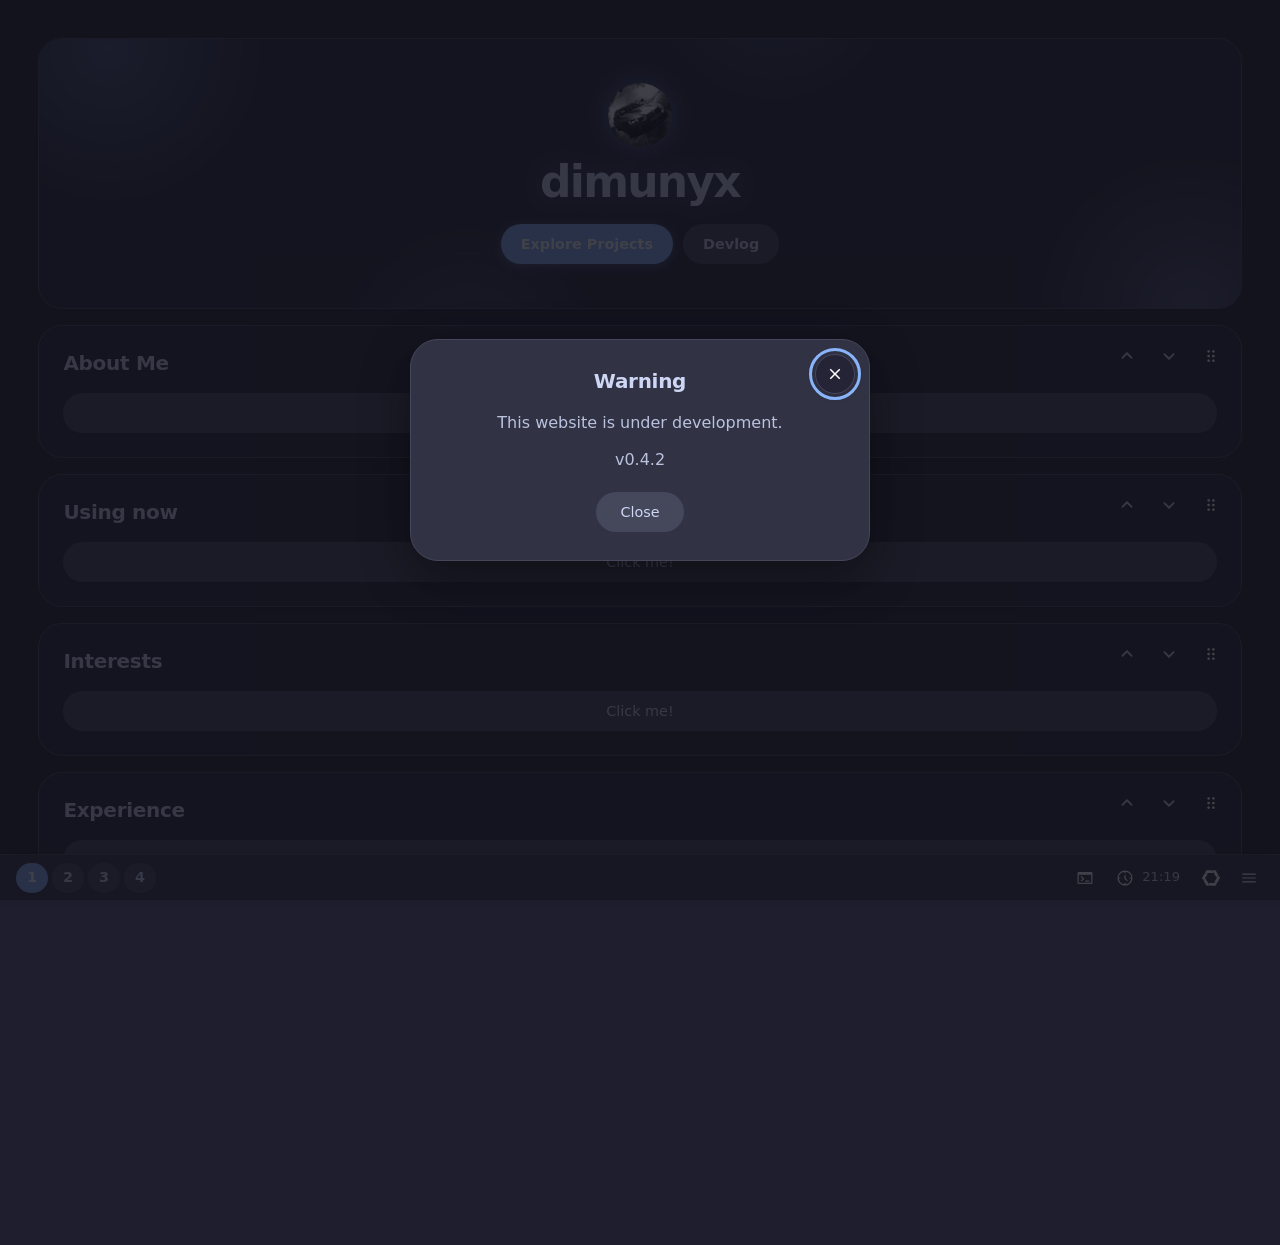
<file: index.html>
<!doctype html>
<html lang="en" data-theme="mocha" data-anim="enabled">
	<head>
		<meta charset="UTF-8"/>
		<meta name="viewport" content="width=device-width, initial-scale=1, viewport-fit=cover"/>
		<title>dimunyx</title>
		<link rel="icon" type="image/png" href="assets/logo.png"/>
		<link rel="stylesheet" href="style.css"/>
		<link rel="stylesheet" href="https://cdnjs.cloudflare.com/ajax/libs/font-awesome/6.5.1/css/all.min.css"/>
	</head>
	<body data-workspace="main">
		<div id="desktop-context-menu" class="desktop-context-menu" role="menu" aria-label="Desktop menu" hidden>
			<button id="open-context-target" class="desktop-context-menu__item" type="button" role="menuitem" hidden>
				<img src="assets/open.svg" alt="" aria-hidden="true"/>
				<span>Open</span>
			</button>
			<button id="inspect-context-target" class="desktop-context-menu__item" type="button" role="menuitem">
				<img src="assets/inspect.svg" alt="" aria-hidden="true"/>
				<span>Inspect</span>
			</button>
		</div>
		<div id="section-mode-menu" class="desktop-context-menu section-mode-menu" role="menu" aria-label="Section layout" hidden>
			<button id="float-section" class="desktop-context-menu__item" type="button" role="menuitem">
				<img src="assets/float.svg" alt="" aria-hidden="true"/><span>Float</span>
			</button>
			<button id="tile-section" class="desktop-context-menu__item" type="button" role="menuitem">
				<img src="assets/tile.svg" alt="" aria-hidden="true"/><span>Tile</span>
			</button>
		</div>
		<div id="body-context-menu" class="desktop-context-menu body-context-menu" role="menu" aria-label="Page information" hidden>
			<button id="site-info-menu-item" class="desktop-context-menu__item" type="button" role="menuitem">
				<img src="assets/inspect.svg" alt="" aria-hidden="true"/><span>Inspect</span>
			</button>
			<div id="current-layout-menu-item" class="desktop-context-menu__label">
				<img src="assets/layout.svg" alt="" aria-hidden="true"/><span id="current-layout-value">Tiling</span>
			</div>
			<a id="body-owner-link" class="desktop-context-menu__item" role="menuitem" href="https://github.com/dimunyx" target="_blank" rel="noopener noreferrer">
				<img src="assets/owner.svg" alt="" aria-hidden="true"/><span>dimunyx</span>
			</a>
		</div>
		<div class="layout">
			<div class="layout-left" id="layout-left">
				<header class="hero" id="site-hero">
					<div class="hero__glow hero__glow--primary" aria-hidden="true"></div>
					<div class="hero__glow hero__glow--secondary" aria-hidden="true"></div>
					<div class="hero__glow hero__glow--tertiary" aria-hidden="true"></div>
					<div class="hero__glow hero__glow--quaternary" aria-hidden="true"></div>
					<img class="hero__logo" src="assets/logo.png" alt=""/>
					<h1 class="hero__title">dimunyx</h1>
					<div class="hero__actions">
						<button class="hero__btn hero__btn--filled" id="hero-explore" type="button">Explore Projects</button>
						<button class="hero__btn hero__btn--tonal" id="hero-devlog" type="button">Devlog</button>
					</div>
				</header>
				<section data-section="about">
					<h2>About Me</h2>
					<button class="about-trigger about-main-trigger" type="button" aria-haspopup="dialog">
						<span class="about-trigger__hint">Click me!</span>
					</button>
				</section>
				<section data-section="using-now">
					<h2>Using now</h2>
					<button class="about-trigger using-now-trigger" type="button" aria-haspopup="dialog">
						<span class="about-trigger__hint">Click me!</span>
					</button>
				</section>
				<section data-section="interests">
					<h2>Interests</h2>
					<button class="about-trigger interests-trigger" type="button" aria-haspopup="dialog">
						<span class="about-trigger__hint">Click me!</span>
					</button>
				</section>
				<section data-section="experience">
					<h2>Experience</h2>
					<button class="about-trigger experience-trigger" type="button" aria-haspopup="dialog">
						<span class="about-trigger__hint">Click me!</span>
					</button>
				</section>
				<section data-section="social">
					<h2>Social</h2>
					<button class="about-trigger social-trigger" type="button" aria-haspopup="dialog">
						<span class="about-trigger__hint">Click me!</span>
					</button>
				</section>
			</div>
			<div class="layout-right" id="layout-right"></div>
		</div>
		<div id="telegram-modal" class="telegram-modal" hidden aria-hidden="true">
			<div class="telegram-modal__dialog" role="dialog" aria-modal="true" aria-labelledby="telegram-modal-title" tabindex="-1">
				<button class="telegram-modal__close" type="button" aria-label="Close"><img src="assets/close.svg" alt=""/></button>
				<h2 id="telegram-modal-title">Telegram</h2>
				<img src="assets/tg.png" alt="Telegram QR code"/>
			</div>
		</div>
		<div id="about-modal" class="telegram-modal" hidden aria-hidden="true">
			<div class="telegram-modal__dialog" role="dialog" aria-modal="true" aria-labelledby="about-modal-title" tabindex="-1">
				<button class="telegram-modal__close" type="button" aria-label="Close"><img src="assets/close.svg" alt=""/></button>
				<h2 id="about-modal-title">About Me</h2>
				<p>Linux user and C++ enthusiast.</p>
				<p>Using Linux since mid-July 2025.</p>
				<p>I'm 14 years old, turning 15 soon, and passionate about programming &amp linux.</p>
			</div>
		</div>
		<div id="interests-modal" class="telegram-modal" hidden aria-hidden="true">
			<div class="telegram-modal__dialog" role="dialog" aria-modal="true" aria-labelledby="interests-modal-title" tabindex="-1">
				<button class="telegram-modal__close" type="button" aria-label="Close"><img src="assets/close.svg" alt=""/></button>
				<h2 id="interests-modal-title">Interests</h2>
				<p>C++ programs.</p>
				<p>Linux ricing.</p>
			</div>
		</div>
		<div id="experience-modal" class="telegram-modal" hidden aria-hidden="true">
			<div class="telegram-modal__dialog experience-modal__dialog" role="dialog" aria-modal="true" aria-labelledby="experience-modal-title" tabindex="-1">
				<button class="telegram-modal__close" type="button" aria-label="Close"><img src="assets/close.svg" alt=""/></button>
				<h2 id="experience-modal-title">Experience</h2>
				<div class="experience-columns">
					<div class="experience-column">
						<h3>WM</h3>
						<ol>
							<li>Umbriel</li>
							<li>Niri</li>
							<li>Hyprland</li>
							<li>BSPWM</li>
							<li>Sway &amp; SwayFX</li>
							<li>XMonad</li>
							<li>DWM</li>
							<li>MangoWM</li>
							<li>Wayfire</li>
							<li>OpenBOX</li>
						</ol>
					</div>
					<div class="experience-column">
						<h3>Distro</h3>
						<ol>
							<li>NixOS</li>
							<li>Arch Linux</li>
							<li>Gentoo GNU/Linux</li>
							<li>Linux Mint</li>
							<li>Ubuntu</li>
							<li>Void Linux</li>
							<li>Alpine</li>
							<li>GNU Guix</li>
							<li>KalibriOS</li>
							<li>Windows 7, 10, 11 ;)</li>
						</ol>
					</div>
				</div>
			</div>
		</div>
		<div id="social-modal" class="telegram-modal" hidden aria-hidden="true">
			<div class="telegram-modal__dialog links-modal__dialog" role="dialog" aria-modal="true" aria-labelledby="social-modal-title" tabindex="-1">
				<button class="telegram-modal__close" type="button" aria-label="Close"><img src="assets/close.svg" alt=""/></button>
				<h2 id="social-modal-title">Social</h2>
				<ul class="social-links links-modal__list">
					<li><a href="https://github.com/dimunyx"><i class="fab fa-github"></i>GitHub</a></li>
					<li><a href="https://www.tiktok.com/@dimunyx"><i class="fab fa-tiktok"></i>Tiktok</a></li>
					<li><a href="https://www.youtube.com/@dimunyx"><i class="fab fa-youtube"></i>YouTube</a></li>
					<li><a href="https://www.twitch.tv/dimunyx1"><i class="fa-brands fa-twitch"></i>Twitch</a></li>
					<li><button class="telegram-trigger" type="button"><i class="fa-brands fa-telegram"></i>Telegram</button></li>
				</ul>
			</div>
		</div>
		<div id="inspect-modal" class="telegram-modal" hidden aria-hidden="true">
			<div class="telegram-modal__dialog" role="dialog" aria-modal="true" aria-labelledby="inspect-modal-title" tabindex="-1">
				<button class="telegram-modal__close" type="button" aria-label="Close"><img src="assets/close.svg" alt=""/></button>
				<h2 id="inspect-modal-title">Inspect</h2>
				<div id="inspect-modal-link-row" class="inspect-modal__link-row">
					<a id="inspect-modal-link" class="inspect-modal__link" target="_blank" rel="noopener noreferrer"></a>
					<button id="inspect-modal-copy" class="inspect-modal__copy" type="button">
						<img src="assets/copy.svg" alt="" aria-hidden="true"/><span>Copy</span>
					</button>
				</div>
				<p id="inspect-modal-no-link" hidden>This is a button, it does not have a link!</p>
			</div>
		</div>
		<div id="settings-modal" class="telegram-modal" hidden aria-hidden="true">
			<div class="telegram-modal__dialog settings-modal__dialog" role="dialog" aria-modal="true" aria-labelledby="settings-modal-title" tabindex="-1">
				<button class="telegram-modal__close" type="button" aria-label="Close"><img src="assets/close.svg" alt=""/></button>
				<h2 id="settings-modal-title">Settings</h2>
				<div class="settings-grid">
					<section class="settings-card">
						<h3>Appearance</h3>
						<label class="settings-color-field" for="settings-theme">
							<span>Theme</span>
							<select id="settings-theme">
								<option value="mocha">Catppuccin Mocha</option>
								<option value="abyssal">Abyssal</option>
								<option value="macchiato">Catppuccin Macchiato</option>
								<option value="frappe">Catppuccin Frappe</option>
								<option value="latte">Catppuccin Latte</option>
								<option value="gruvbox">Gruvbox</option>
								<option value="ayu">Ayu</option>
								<option value="adwaita">ADW</option>
								<option value="kanagawa">Kanagawa</option>
								<option value="eldritch">Eldritch</option>
								<option value="tokyo-night">Tokyo Night</option>
								<option value="nord">Nord</option>
								<option value="rose-pine">Rosé Pine</option>
								<option value="dracula">Dracula</option>
								<option value="onedark">One Dark</option>
								<option value="monokai">Monokai</option>
								<option value="synthwave">Synthwave '84</option>
								<option value="palenight">Palenight</option>
								<option value="github-dark">GitHub Dark</option>
								<option value="rose-pine-dawn">Rosé Pine Dawn</option>
							</select>
						</label>
						<label class="settings-color-field" for="settings-accent">
							<span>Primary color</span>
							<select id="settings-accent">
								<option value="blue">Blue</option>
								<option value="purple">Purple</option>
								<option value="green">Green</option>
								<option value="peach">Peach</option>
								<option value="red">Red</option>
								<option value="yellow">Yellow</option>
								<option value="black">Black</option>
								<option value="white">White</option>
								<option value="custom">Custom</option>
							</select>
						</label>
						<label class="settings-color-field" id="settings-custom-accent-field" for="settings-custom-accent" hidden>
							<span>Custom HEX</span>
							<input id="settings-custom-accent" type="text" inputmode="text" placeholder="#89b4fa" maxlength="7" autocomplete="off" spellcheck="false" aria-label="Custom HEX color">
						</label>
						<button class="settings-action" id="settings-reset-appearance" type="button">Reset appearance</button>
					</section>
					<section class="settings-card">
						<h3>Layout &amp; behavior</h3>
						<label class="settings-option"><span>Window move effects</span><input id="settings-window-effects" type="checkbox"></label>
						<label class="settings-option"><span>Compact mode</span><input id="settings-compact" type="checkbox"></label>
						<label class="settings-option"><span>Show section controls</span><input id="settings-controls" type="checkbox"></label>
						<button class="settings-action" id="settings-default-layout" type="button">Restore default layout</button>
					</section>
					<section class="settings-card settings-about-card">
						<h3>About</h3>
						<p>Version: <span class="settings-current-version">Loading…</span></p>
						<p>Sections: <span id="settings-tiled-count">0</span> tiled, <span id="settings-floating-count">0</span> floating</p>
						<p>dimunyx.github.io</p>
						<p>This site is still under development.</p>
						<button class="settings-action" id="settings-reset-all" type="button">Reset all settings</button>
					</section>
				</div>
			</div>
		</div>
		<div id="terminal-modal" class="telegram-modal terminal-modal" hidden aria-hidden="true">
			<div class="telegram-modal__dialog terminal-modal__dialog" role="dialog" aria-modal="true" aria-labelledby="terminal-modal-title" tabindex="-1">
				<div class="terminal">
					<div class="terminal__bar" id="terminal-bar">
						<span class="terminal__title" id="terminal-modal-title">dimunyx@site:~</span>
						<button class="telegram-modal__close terminal__close" type="button" aria-label="Close terminal"><img src="assets/close.svg" alt=""/></button>
					</div>
					<div class="terminal__body" id="terminal-screen" role="log" aria-live="polite" aria-label="Terminal output" tabindex="0">
						<div class="terminal__output" id="terminal-output"></div>
						<form class="terminal__form" id="terminal-form" autocomplete="off">
							<label class="terminal__prompt" for="terminal-input">dimunyx@site:~$</label>
							<input id="terminal-input" class="terminal__input" type="text" spellcheck="false" autocapitalize="off" autocomplete="off" aria-label="Terminal command">
						</form>
					</div>
					<div class="terminal__resize" id="terminal-resize" title="Resize"></div>
				</div>
			</div>
		</div>
		<div id="help-modal" class="telegram-modal" hidden aria-hidden="true">
			<div class="telegram-modal__dialog" role="dialog" aria-modal="true" aria-labelledby="help-modal-title" tabindex="-1">
				<button class="telegram-modal__close" type="button" aria-label="Close"><img src="assets/close.svg" alt=""/></button>
				<span class="help-modal__version">v…</span>
				<h2 id="help-modal-title">Help</h2>
				<ol class="help-modal__list">
					<li>Right click to open context menu.</li>
					<li>Material Design 3 based site.</li>
					<li>Made by dimunyx based on copyleft :)</li>
					<li>Reload button on the right.</li>
					<li>Has floating &amp; semi-tiling layouts.</li>
					<li>Workspaces: <code>Ctrl+1…4</code>, terminal: <code>Ctrl+`</code>.</li>
					<li>The URL mirrors the workspace: <code>/main/</code>, <code>/projects/</code>, <code>/flux/</code>, <code>/design/terminal</code>.</li>
					<li>Drag a section by its handle; on touch devices use the handle too.</li>
				</ol>
			</div>
		</div>
		<div id="test-warning-modal" class="telegram-modal" hidden aria-hidden="true">
			<div class="telegram-modal__dialog" role="dialog" aria-modal="true" aria-labelledby="test-warning-modal-title" tabindex="-1">
				<button class="telegram-modal__close" type="button" aria-label="Close"><img src="assets/close.svg" alt=""/></button>
				<h2 id="test-warning-modal-title">Warning</h2>
				<p>This website is under development.</p>
				<p class="test-warning-modal__version">v…</p>
				<button class="warning-modal__close" type="button">Close</button>
			</div>
		</div>
		<div id="site-info-modal" class="telegram-modal" hidden aria-hidden="true">
			<div class="telegram-modal__dialog" role="dialog" aria-modal="true" aria-labelledby="site-info-modal-title" tabindex="-1">
				<button class="telegram-modal__close" type="button" aria-label="Close"><img src="assets/close.svg" alt=""/></button>
				<h2 id="site-info-modal-title">Site information</h2>
				<p>Personal website of dimunyx.</p>
				<p>Built with HTML, CSS and JavaScript.</p>
				<p>Material Design 3 based site.</p>
			</div>
		</div>
		<div id="exit-modal" class="telegram-modal" hidden aria-hidden="true">
			<div class="telegram-modal__dialog" role="dialog" aria-modal="true" aria-labelledby="exit-modal-title" tabindex="-1">
				<button class="telegram-modal__close" type="button" aria-label="Close"><img src="assets/close.svg" alt=""/></button>
				<h2 id="exit-modal-title">Leave site</h2>
				<p>Your browser blocked closing this tab, because it was opened by hand.</p>
				<p>Use <code>Ctrl+W</code> (<code>Cmd+W</code> on macOS) or close the tab from the browser interface.</p>
				<button class="warning-modal__close" type="button">Got it</button>
			</div>
		</div>
		<div id="using-now-modal" class="telegram-modal" hidden aria-hidden="true">
			<div class="telegram-modal__dialog using-now-modal__dialog" role="dialog" aria-modal="true" aria-labelledby="using-now-modal-title" tabindex="-1">
				<button class="telegram-modal__close" type="button" aria-label="Close"><img src="assets/close.svg" alt=""/></button>
				<h2 id="using-now-modal-title">Using now</h2>
				<pre class="using-now-modal__content">                   -`
                                         ╭──────────────Hardware──────────────╮
                 .o+`                     -> Arch Linux
                `ooo/                     -> AMD Ryzen 5 5500U (6/12)
               `+oooo:                   󰾲 -> AMD Lucienne [Integrated]
              `+oooooo:                   -> 3.84 GiB / 7.10 GiB (54%)
              -+oooooo+:                  -> 38.86 GiB / 452.14 GiB (9%)
            `/:-:++oooo+:                 -> 98% (AC Connected)
           `/++++/+++++++:                -> Linux 7.3.4-1-cachyos-bore
          `/++++++++++++++:              ╰────────────────────────────────────╯
         `/+++ooooooooooooo/`            ╭──────────────Software──────────────╮
        ./ooosssso++osssssso+`            -> umbriel 0.1.0 (Wayland)
       .oossssso-````/ossssss+`           -> fish 4.9.3
      -osssssso.      :ssssssso.         󰧨 -> greetd
     :osssssss/        osssso+++.         -> kitty 0.50.0
    /ossssssss/        +ssssooo/-         -> Maple Mono NF ExtraBold (13pt)
  `/ossssso+/:-        -:/+osssso+-       -> Papirus-Dark [GTK2/3/4]
 `+sso+:-`                 `.-/+oso:     󰏖 -> 975 (pacman), 17 (flatpak)
`++:.                           `-/+/     -> 1 hour, 54 mins
.`                                 `/     -> 19 days / 365 days [Alive] 5%
                                         ╰────────────────────────────────────╯</pre>
			</div>
		</div>
		<div id="devlog-modal" class="telegram-modal" hidden aria-hidden="true">
			<div class="telegram-modal__dialog devlog-modal__dialog" role="dialog" aria-modal="true" aria-labelledby="devlog-modal-title" tabindex="-1">
				<button class="telegram-modal__close" type="button" aria-label="Close"><img src="assets/close.svg" alt=""/></button>
				<h2 id="devlog-modal-title">Devlog</h2>
				<p class="devlog__intro">How this site and the projects around it changed over time. Every entry comes from the repository history.</p>
				<div class="devlog__filters" id="devlog-filters" role="group" aria-label="Filter updates by category"></div>
				<ol class="devlog__timeline" id="devlog-timeline"></ol>
				<div class="devlog__empty" id="devlog-empty" hidden>
					<p>No updates in this category yet.</p>
					<button class="settings-action" id="devlog-show-all" type="button">Show all updates</button>
				</div>
			</div>
		</div>
		<div id="page-container" class="page-container">
			<section data-section="devlog" id="devlog" class="devlog">
				<h2>Devlog</h2>
				<button class="about-trigger devlog-trigger" type="button" aria-haspopup="dialog">
					<span class="about-trigger__hint">Click me!</span>
				</button>
			</section>
		</div>
		<div id="section-store" hidden>
			<section data-section="projects">
				<h2>Repositories</h2>
				<div class="project-explorer">
					<div class="project-explorer__toolbar">
						<label class="project-explorer__field" for="project-search">
							<span class="visually-hidden">Search repositories</span>
							<input id="project-search" type="search" placeholder="Search repositories…" autocomplete="off" spellcheck="false">
						</label>
						<label class="project-explorer__field project-explorer__field--sort" for="project-sort">
							<span class="visually-hidden">Sort projects</span>
							<select id="project-sort">
								<option value="name-asc">Name A→Z</option>
								<option value="name-desc">Name Z→A</option>
								<option value="category">Category</option>
								<option value="updated" id="project-sort-updated" hidden>Recently updated</option>
							</select>
						</label>
					</div>
					<div class="project-explorer__filters" id="project-filters" role="group" aria-label="Filter projects by category"></div>
					<p class="project-explorer__status" id="project-status" hidden></p>
					<div class="project-explorer__grid" id="project-grid"></div>
					<div class="project-explorer__empty" id="project-empty" hidden>
						<button class="settings-action" id="project-clear-filters" type="button">Clear filters</button>
					</div>
				</div>
			</section>
			<section data-section="palette">
				<h2>Palette</h2>
				<p>Switch the Catppuccin flavour. The accent colour follows the theme.</p>
				<div class="palette-list" id="palette-list" role="group" aria-label="Colour themes"></div>
			</section>
			<section data-section="flux" id="flux">
				<div class="flux-hero">
					<div class="flux-hero__top">
						<span class="flux-mark" aria-hidden="true">F</span>
						<span class="flux-badge">Linux software center</span>
						<span class="flux-badge flux-badge--status">Early development</span>
					</div>
					<h2>Flux</h2>
					<p class="flux-tagline">One interface. Every package manager.</p>
					<p class="flux-lead">A lightweight, desktop-environment-independent software center with a native interface. Search repositories, install or remove packages and clear the package cache without leaving the app.</p>
					<div class="flux-actions">
						<a class="flux-action flux-action--filled" href="https://github.com/dimunyx/Flux" target="_blank" rel="noopener noreferrer">View on GitHub ↗</a>
						<a class="flux-action" href="https://github.com/dimunyx/Flux#build-and-run" target="_blank" rel="noopener noreferrer">Build from source</a>
					</div>
				</div>
				<div class="flux-facts" aria-label="Flux facts">
					<div class="flux-fact"><span class="flux-fact__label">Language</span><span class="flux-fact__value">C++26</span></div>
					<div class="flux-fact"><span class="flux-fact__label">License</span><span class="flux-fact__value">GPL-3.0</span></div>
					<div class="flux-fact"><span class="flux-fact__label">Interface</span><span class="flux-fact__value">Native · OpenGL</span></div>
					<div class="flux-fact"><span class="flux-fact__label">Packages</span><span class="flux-fact__value">Arch · pacman</span></div>
				</div>
				<div class="flux-features">
					<article class="flux-feature">
						<h3>Search and inspect</h3>
						<p>Search Arch Linux repositories, read package descriptions and see what is already installed.</p>
					</article>
					<article class="flux-feature">
						<h3>Install and remove</h3>
						<p>Manage packages through Polkit authentication, without dropping into a terminal.</p>
					</article>
					<article class="flux-feature">
						<h3>Clean the cache</h3>
						<p>Clear the pacman package cache after a confirmation, straight from the same window.</p>
					</article>
					<article class="flux-feature">
						<h3>Yours to tune</h3>
						<p>Pick the theme and font, change the size and control animation and scrolling behaviour.</p>
					</article>
				</div>
				<div class="flux-install">
					<h3>Run it with Nix</h3>
					<pre class="flux-code"><code>nix run github:dimunyx/Flux</code></pre>
					<p>Install it into a profile with <code>nix profile install github:dimunyx/Flux</code>, or build a local checkout with <code>just build</code>.</p>
					<p class="flux-note">Package actions currently target Arch Linux with <code>pacman</code>. On NixOS the interface starts, but installing and removing packages is unavailable.</p>
				</div>
			</section>
		</div>
		<footer class="status-bar" id="status-bar">
			<div class="status-bar__group">
				<div class="workspace-switcher" id="workspace-switcher" role="group" aria-label="Workspaces">
					<button class="workspace-switcher__btn" type="button" data-workspace="main" aria-pressed="true" aria-label="Main workspace" title="Main"><kbd>1</kbd></button>
					<button class="workspace-switcher__btn" type="button" data-workspace="projects" aria-pressed="false" aria-label="Projects workspace" title="Projects"><kbd>2</kbd></button>
					<button class="workspace-switcher__btn" type="button" data-workspace="design" aria-pressed="false" aria-label="Design workspace" title="Design"><kbd>3</kbd></button>
					<button class="workspace-switcher__btn" type="button" data-workspace="flux" data-workspace-menu="flux" aria-pressed="false" aria-label="Flux workspace" aria-haspopup="menu" aria-expanded="false" title="Flux"><kbd>4</kbd></button>
				</div>
			</div>
			<div class="status-bar__group status-bar__right">
				<button class="status-bar__btn" id="status-terminal" type="button" aria-label="Open terminal" title="Terminal (Ctrl + `)">
					<img src="assets/terminal.svg" alt="" aria-hidden="true">
				</button>
				<button class="status-bar__clock" id="status-clock" type="button" title="Local time">
					<img src="assets/clock.svg" alt="" aria-hidden="true">
					<span class="status-bar__item status-bar__time" id="status-time"></span>
				</button>
				<button class="status-bar__btn" id="status-webring" type="button" aria-label="Nix webring" aria-haspopup="menu" aria-expanded="false" title="Nix Webring">
					<img src="assets/nixwebring.svg" alt="" aria-hidden="true">
				</button>
				<button class="status-bar__btn status-bar__btn--morph" id="status-actions" type="button" aria-label="Site actions" aria-haspopup="menu" aria-expanded="false">
					<img class="status-bar__btn-icon status-bar__btn-icon--menu" src="assets/menu.svg" alt="" aria-hidden="true">
					<img class="status-bar__btn-icon status-bar__btn-icon--close" src="assets/close.svg" alt="" aria-hidden="true">
				</button>
			</div>
		</footer>
		<div class="desktop-context-menu actions-menu" id="actions-menu" role="menu" aria-label="Site actions" hidden>
			<button class="desktop-context-menu__item" id="actions-settings" type="button" role="menuitem">
				<img src="assets/settings.svg" alt="" aria-hidden="true"/><span>Settings</span>
			</button>
			<button class="desktop-context-menu__item" id="actions-help" type="button" role="menuitem">
				<img src="assets/help.svg" alt="" aria-hidden="true"/><span>Help</span>
			</button>
			<button class="desktop-context-menu__item" id="actions-reload" type="button" role="menuitem">
				<img src="assets/reload.svg" alt="" aria-hidden="true"/><span>Reload</span>
			</button>
			<button class="desktop-context-menu__item" id="actions-exit" type="button" role="menuitem">
				<img src="assets/exit.svg" alt="" aria-hidden="true"/><span>Exit</span>
			</button>
		</div>
		<div class="desktop-context-menu webring webring-menu" id="webring-menu" role="menu" aria-label="Nix webring" hidden>
			<a class="desktop-context-menu__item" href="https://ginkogruen.net" role="menuitem">
				<img src="assets/previous.svg" alt="" aria-hidden="true"/><span>Previous</span>
			</a>
			<a class="desktop-context-menu__item" href="https://nixwebr.ing" role="menuitem">
				<img src="assets/nixwebring.svg" alt="" aria-hidden="true"/><span>Nix Webring</span>
			</a>
			<a class="desktop-context-menu__item" href="https://nixwebr.ing/rand" role="menuitem">
				<img src="assets/random.svg" alt="" aria-hidden="true"/><span>Random</span>
			</a>
			<a class="desktop-context-menu__item" href="https://teaboi.xyz" role="menuitem">
				<img src="assets/next.svg" alt="" aria-hidden="true"/><span>Next</span>
			</a>
		</div>
		<div class="desktop-context-menu workspace-menu" id="workspace-menu" role="menu" aria-label="Flux workspace" hidden>
			<div class="desktop-context-menu__label" role="presentation"><span>What to open?</span></div>
			<button class="desktop-context-menu__item" id="workspace-menu-flux" type="button" role="menuitem">
				<img src="assets/open.svg" alt="" aria-hidden="true"/><span>Flux overview</span>
			</button>
		</div>
		<div class="desktop-context-menu clock-menu" id="clock-menu" role="menu" aria-label="Session info" hidden>
			<div class="clock-menu__row" role="menuitem"><span>USER</span><span id="clock-menu-user">dimunyx</span></div>
			<div class="clock-menu__row" role="menuitem"><span>DATE</span><span id="clock-menu-date"></span></div>
			<div class="clock-menu__row" role="menuitem"><span>VERSION</span><span id="clock-menu-version">v…</span></div>
		</div>
		<script src="js/core.js" defer></script>
		<script src="js/select.js" defer></script>
		<script src="js/modals.js" defer></script>
		<script src="js/menus.js" defer></script>
		<script src="js/layout.js" defer></script>
		<script src="js/workspaces.js" defer></script>
		<script src="js/settings.js" defer></script>
		<script src="js/projects.js" defer></script>
		<script src="js/devlog.js" defer></script>
		<script src="js/terminal.js" defer></script>
		<script src="js/statusbar.js" defer></script>
		<script src="js/router.js" defer></script>
		<script src="js/telemetry.js" defer></script>
		<script src="index.js" defer></script>
	</body>
</html>
</file>
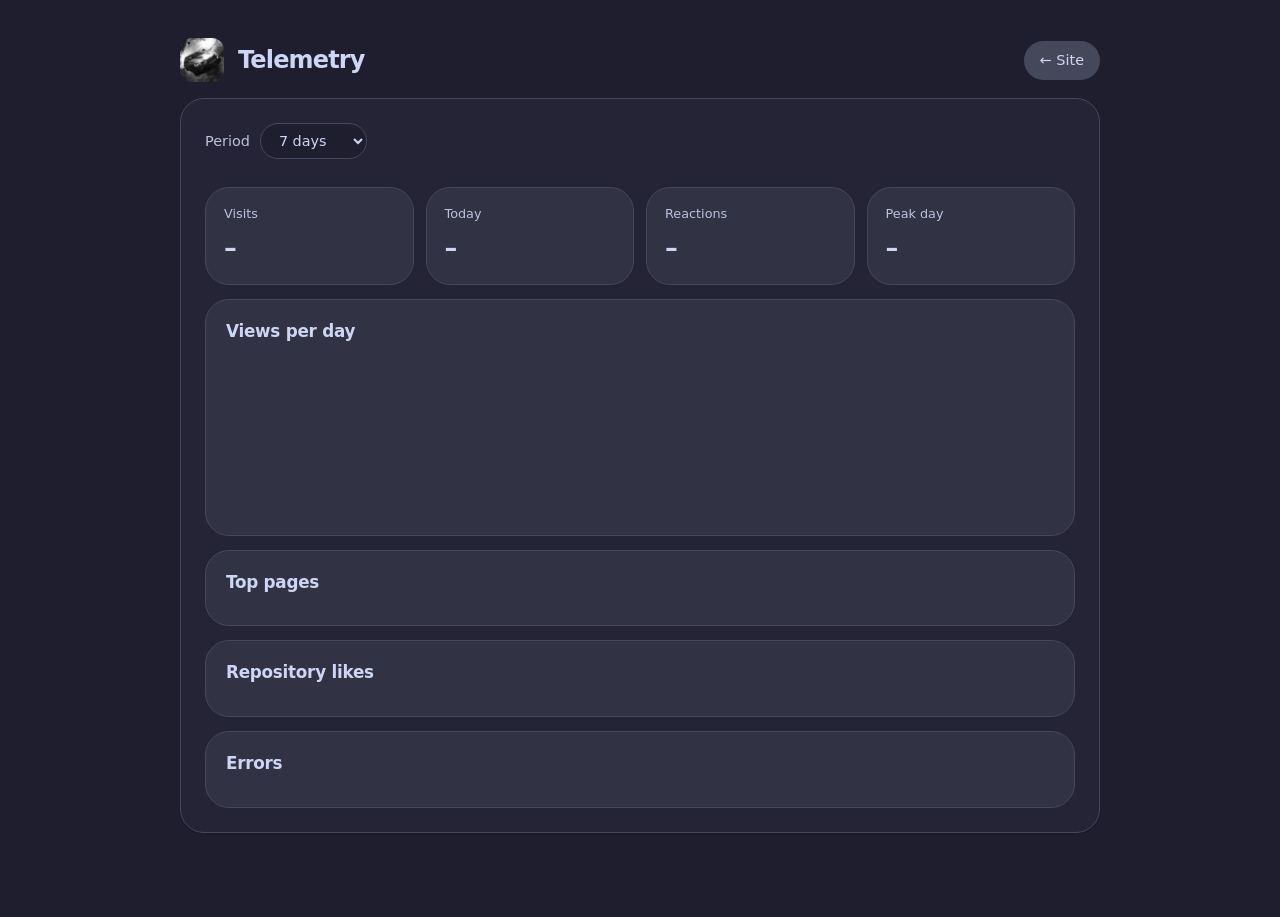
<file: telemetry/index.html>
<!doctype html>
<html lang="en" data-theme="mocha" data-anim="enabled">
	<head>
		<meta charset="UTF-8"/>
		<meta name="viewport" content="width=device-width, initial-scale=1"/>
		<title>Telemetry — dimunyx</title>
		<link rel="icon" type="image/png" href="../assets/logo.png"/>
		<link rel="stylesheet" href="../style.css"/>
		<link rel="stylesheet" href="telemetry.css"/>
	</head>
	<body>
		<header class="tele-topbar">
			<img class="tele-topbar__logo" src="../assets/logo.png" alt=""/>
			<h1 class="tele-topbar__title">Telemetry</h1>
			<a class="tele-topbar__back" href="../">← Site</a>
		</header>
		<main class="tele-main">
			<section id="tele-stats" hidden>
				<div class="tele-toolbar">
					<label class="tele-period">Period
						<select id="tele-period">
							<option value="7" selected>7 days</option>
							<option value="30">30 days</option>
							<option value="90">90 days</option>
						</select>
					</label>
				</div>

				<div class="tele-kpis">
					<div class="tele-card tele-kpi">
						<span class="tele-kpi__label">Visits</span>
						<span id="kpi-visits" class="tele-kpi__value">–</span>
					</div>
					<div class="tele-card tele-kpi">
						<span class="tele-kpi__label">Today</span>
						<span id="kpi-today" class="tele-kpi__value">–</span>
					</div>
					<div class="tele-card tele-kpi">
						<span class="tele-kpi__label">Reactions</span>
						<span id="kpi-events" class="tele-kpi__value">–</span>
					</div>
					<div class="tele-card tele-kpi">
						<span class="tele-kpi__label">Peak day</span>
						<span id="kpi-peak" class="tele-kpi__value">–</span>
					</div>
				</div>

				<div class="tele-card">
					<h2>Views per day</h2>
					<div id="tele-chart" class="tele-chart" role="img" aria-label="Daily view chart"></div>
					<p id="tele-chart-empty" class="tele-empty" hidden>No views in this period.</p>
				</div>

				<div class="tele-card">
					<h2>Top pages</h2>
					<ol id="tele-pages" class="tele-list"></ol>
					<p id="tele-pages-empty" class="tele-empty" hidden>Nothing yet.</p>
				</div>

				<div class="tele-card">
					<h2>Repository likes</h2>
					<ol id="tele-likes" class="tele-list tele-list--likes"></ol>
					<p id="tele-likes-empty" class="tele-empty" hidden>No reactions yet — tap 👍 under a repo on the Projects page.</p>
				</div>

				<div class="tele-card">
					<h2>Errors</h2>
					<ol id="tele-errors" class="tele-list"></ol>
					<p id="tele-errors-empty" class="tele-empty" hidden>No errors — nice.</p>
				</div>
			</section>

			<p id="tele-loading" class="tele-loading" hidden>Loading stats…</p>
			<p id="tele-fatal" class="tele-error" hidden></p>
		</main>
		<script src="app.js" defer></script>
	</body>
</html>
</file>
<file: style.css>
:root {
        color-scheme: dark;
        --icon-size: 18px;
        --md-primary: #89b4fa;
        --md-on-primary: #1e1e2e;
        --md-primary-container: #313244;
        --md-on-primary-container: #cdd6f4;
        --md-secondary: #b4befe;
        --md-secondary-container: #45475a;
        --md-on-secondary-container: #cdd6f4;
        --md-surface: #1e1e2e;
        --md-surface-container: #242436;
        --md-surface-container-high: #313244;
        --md-on-surface: #cdd6f4;
        --md-on-surface-variant: #bac2de;
        --md-outline: #6c7086;
        --md-outline-variant: #45475a;
        --md-scrim: #11111bcc;
        --md-radius-small: 12px;
        --md-radius-medium: 16px;
        --md-radius-large: 24px;
        --md-motion: 220ms cubic-bezier(.2, 0, 0, 1);
        --status-bar-height: calc(46px + env(safe-area-inset-bottom, 0px));
        --icon-filter: none;
        --icon-hover-filter: brightness(0) saturate(100%);
}

/* Abyssal (Catppuccin Mocha Deep Blue, Noctalia palette: all accents in Mocha blue) */
[data-theme="abyssal"] {
        color-scheme: dark;
        --md-primary: #89b4fa;
        --md-on-primary: #1e1e2e;
        --md-primary-container: #313244;
        --md-on-primary-container: #cdd6f4;
        --md-secondary: #89b4fa;
        --md-secondary-container: #45475a;
        --md-on-secondary-container: #cdd6f4;
        --md-surface: #1e1e2e;
        --md-surface-container: #181825;
        --md-surface-container-high: #242436;
        --md-on-surface: #cdd6f4;
        --md-on-surface-variant: #bac2de;
        --md-outline: #6c7086;
        --md-outline-variant: #45475a;
        --md-scrim: #11111bcc;
}

/* Catppuccin Macchiato */
[data-theme="macchiato"] {
        color-scheme: dark;
        --md-primary: #8aadf4;
        --md-on-primary: #24273a;
        --md-primary-container: #363a4f;
        --md-on-primary-container: #cad3f5;
        --md-secondary: #b7bdf8;
        --md-secondary-container: #494d64;
        --md-on-secondary-container: #cad3f5;
        --md-surface: #24273a;
        --md-surface-container: #2a2e41;
        --md-surface-container-high: #363a4f;
        --md-on-surface: #cad3f5;
        --md-on-surface-variant: #b8c0e0;
        --md-outline: #6e738d;
        --md-outline-variant: #494d64;
        --md-scrim: #181926cc;
}

/* Catppuccin Frappe */
[data-theme="frappe"] {
        color-scheme: dark;
        --md-primary: #8caaee;
        --md-on-primary: #303446;
        --md-primary-container: #414559;
        --md-on-primary-container: #c6d0f5;
        --md-secondary: #babbf1;
        --md-secondary-container: #51576d;
        --md-on-secondary-container: #c6d0f5;
        --md-surface: #303446;
        --md-surface-container: #363a4c;
        --md-surface-container-high: #414559;
        --md-on-surface: #c6d0f5;
        --md-on-surface-variant: #b5bfe2;
        --md-outline: #737994;
        --md-outline-variant: #51576d;
        --md-scrim: #232634cc;
}

/* Catppuccin Latte */
[data-theme="latte"] {
        color-scheme: light;
        --md-primary: #1e66f5;
        --md-on-primary: #ffffff;
        --md-primary-container: #ccd0da;
        --md-on-primary-container: #4c4f69;
        --md-secondary: #7287fd;
        --md-secondary-container: #ccd0da;
        --md-on-secondary-container: #4c4f69;
        --md-surface: #eff1f5;
        --md-surface-container: #e6e9ef;
        --md-surface-container-high: #dce0e8;
        --md-on-surface: #4c4f69;
        --md-on-surface-variant: #5c5f77;
        --md-outline: #9ca0b0;
        --md-outline-variant: #acb0be;
        --md-scrim: #11111bcc;
        --icon-filter: invert(1);
        --icon-hover-filter: brightness(0) saturate(100%) invert(1);
}

/* Gruvbox */
[data-theme="gruvbox"] {
        color-scheme: dark;
        --md-primary: #83a598;
        --md-on-primary: #282828;
        --md-primary-container: #3c3836;
        --md-on-primary-container: #ebdbb2;
        --md-secondary: #d3869b;
        --md-secondary-container: #504945;
        --md-on-secondary-container: #ebdbb2;
        --md-surface: #282828;
        --md-surface-container: #32302f;
        --md-surface-container-high: #3c3836;
        --md-on-surface: #ebdbb2;
        --md-on-surface-variant: #d5c4a1;
        --md-outline: #7c6f64;
        --md-outline-variant: #504945;
        --md-scrim: #1d2021cc;
}

/* Ayu */
[data-theme="ayu"] {
        color-scheme: dark;
        --md-primary: #59c2ff;
        --md-on-primary: #0f1419;
        --md-primary-container: #272c36;
        --md-on-primary-container: #e6e1cf;
        --md-secondary: #ffb454;
        --md-secondary-container: #272c36;
        --md-on-secondary-container: #e6e1cf;
        --md-surface: #0f1419;
        --md-surface-container: #1f2430;
        --md-surface-container-high: #272c36;
        --md-on-surface: #e6e1cf;
        --md-on-surface-variant: #bfbdb6;
        --md-outline: #565f6e;
        --md-outline-variant: #272c36;
        --md-scrim: #0b0e13cc;
}

/* ADW (Adwaita dark) */
[data-theme="adwaita"] {
        color-scheme: dark;
        --md-primary: #3584e4;
        --md-on-primary: #ffffff;
        --md-primary-container: #383838;
        --md-on-primary-container: #ffffff;
        --md-secondary: #c061cb;
        --md-secondary-container: #3a3a3a;
        --md-on-secondary-container: #ffffff;
        --md-surface: #242424;
        --md-surface-container: #303030;
        --md-surface-container-high: #383838;
        --md-on-surface: #ffffff;
        --md-on-surface-variant: #c0bfbc;
        --md-outline: #5e5e5e;
        --md-outline-variant: #3a3a3a;
        --md-scrim: #000000cc;
}

/* Kanagawa */
[data-theme="kanagawa"] {
        color-scheme: dark;
        --md-primary: #7e9cd8;
        --md-on-primary: #1f1f28;
        --md-primary-container: #363646;
        --md-on-primary-container: #dcd7ba;
        --md-secondary: #957fb8;
        --md-secondary-container: #494751;
        --md-on-secondary-container: #dcd7ba;
        --md-surface: #1f1f28;
        --md-surface-container: #2a2a37;
        --md-surface-container-high: #363646;
        --md-on-surface: #dcd7ba;
        --md-on-surface-variant: #c8c093;
        --md-outline: #727169;
        --md-outline-variant: #494751;
        --md-scrim: #16161ecc;
}

/* Eldritch */
[data-theme="eldritch"] {
        color-scheme: dark;
        --md-primary: #86aaeb;
        --md-on-primary: #212337;
        --md-primary-container: #2f3150;
        --md-on-primary-container: #c1c4d6;
        --md-secondary: #c678dd;
        --md-secondary-container: #3b3f5c;
        --md-on-secondary-container: #c1c4d6;
        --md-surface: #212337;
        --md-surface-container: #292b44;
        --md-surface-container-high: #2f3150;
        --md-on-surface: #c1c4d6;
        --md-on-surface-variant: #8b93b7;
        --md-outline: #565f89;
        --md-outline-variant: #3b3f5c;
        --md-scrim: #16181ecc;
}

/* Tokyo Night */
[data-theme="tokyo-night"] {
        color-scheme: dark;
        --md-primary: #7aa2f7;
        --md-on-primary: #1a1b26;
        --md-primary-container: #292e42;
        --md-on-primary-container: #c0caf5;
        --md-secondary: #bb9af7;
        --md-secondary-container: #3b4261;
        --md-on-secondary-container: #c0caf5;
        --md-surface: #1a1b26;
        --md-surface-container: #202330;
        --md-surface-container-high: #292e42;
        --md-on-surface: #c0caf5;
        --md-on-surface-variant: #a9b1d6;
        --md-outline: #565f89;
        --md-outline-variant: #3b4261;
        --md-scrim: #13141acc;
}

/* Nord */
[data-theme="nord"] {
        color-scheme: dark;
        --md-primary: #88c0d0;
        --md-on-primary: #2e3440;
        --md-primary-container: #434c5e;
        --md-on-primary-container: #eceff4;
        --md-secondary: #b48ead;
        --md-secondary-container: #434c5e;
        --md-on-secondary-container: #eceff4;
        --md-surface: #2e3440;
        --md-surface-container: #3b4252;
        --md-surface-container-high: #434c5e;
        --md-on-surface: #eceff4;
        --md-on-surface-variant: #d8dee9;
        --md-outline: #4c566a;
        --md-outline-variant: #434c5e;
        --md-scrim: #2e3440cc;
}

/* Rosé Pine */
[data-theme="rose-pine"] {
        color-scheme: dark;
        --md-primary: #c4a7e7;
        --md-on-primary: #191724;
        --md-primary-container: #26233a;
        --md-on-primary-container: #e0def4;
        --md-secondary: #9ccfd8;
        --md-secondary-container: #393552;
        --md-on-secondary-container: #e0def4;
        --md-surface: #191724;
        --md-surface-container: #1f1d2e;
        --md-surface-container-high: #26233a;
        --md-on-surface: #e0def4;
        --md-on-surface-variant: #908caa;
        --md-outline: #524f67;
        --md-outline-variant: #393552;
        --md-scrim: #13111acc;
}

/* Dracula */
[data-theme="dracula"] {
        color-scheme: dark;
        --md-primary: #bd93f9;
        --md-on-primary: #282a36;
        --md-primary-container: #44475a;
        --md-on-primary-container: #f8f8f2;
        --md-secondary: #ff79c6;
        --md-secondary-container: #44475a;
        --md-on-secondary-container: #f8f8f2;
        --md-surface: #282a36;
        --md-surface-container: #2d2f3d;
        --md-surface-container-high: #44475a;
        --md-on-surface: #f8f8f2;
        --md-on-surface-variant: #b0b8d9;
        --md-outline: #6272a4;
        --md-outline-variant: #44475a;
        --md-scrim: #191a21cc;
}

/* One Dark */
[data-theme="onedark"] {
        color-scheme: dark;
        --md-primary: #61afef;
        --md-on-primary: #282c34;
        --md-primary-container: #2c313a;
        --md-on-primary-container: #abb2bf;
        --md-secondary: #c678dd;
        --md-secondary-container: #353b45;
        --md-on-secondary-container: #abb2bf;
        --md-surface: #282c34;
        --md-surface-container: #2c313a;
        --md-surface-container-high: #353b45;
        --md-on-surface: #abb2bf;
        --md-on-surface-variant: #9da5b4;
        --md-outline: #5c6370;
        --md-outline-variant: #3a3f4b;
        --md-scrim: #21252bcc;
}

/* Monokai */
[data-theme="monokai"] {
        color-scheme: dark;
        --md-primary: #a6e22e;
        --md-on-primary: #272822;
        --md-primary-container: #3e3d32;
        --md-on-primary-container: #f8f8f2;
        --md-secondary: #f92672;
        --md-secondary-container: #49483e;
        --md-on-secondary-container: #f8f8f2;
        --md-surface: #272822;
        --md-surface-container: #2d2e26;
        --md-surface-container-high: #3e3d32;
        --md-on-surface: #f8f8f2;
        --md-on-surface-variant: #b9b9b0;
        --md-outline: #75715e;
        --md-outline-variant: #49483e;
        --md-scrim: #1b1c17cc;
}

/* Synthwave '84 */
[data-theme="synthwave"] {
        color-scheme: dark;
        --md-primary: #ff7edb;
        --md-on-primary: #262335;
        --md-primary-container: #383252;
        --md-on-primary-container: #ffffff;
        --md-secondary: #36f9f6;
        --md-secondary-container: #383252;
        --md-on-secondary-container: #ffffff;
        --md-surface: #262335;
        --md-surface-container: #2c293f;
        --md-surface-container-high: #383252;
        --md-on-surface: #ffffff;
        --md-on-surface-variant: #b9b7e6;
        --md-outline: #4a4572;
        --md-outline-variant: #383252;
        --md-scrim: #1b182acc;
}

/* Palenight */
[data-theme="palenight"] {
        color-scheme: dark;
        --md-primary: #82aaff;
        --md-on-primary: #292d3e;
        --md-primary-container: #343951;
        --md-on-primary-container: #d0d0d0;
        --md-secondary: #c792ea;
        --md-secondary-container: #3b3f54;
        --md-on-secondary-container: #d0d0d0;
        --md-surface: #292d3e;
        --md-surface-container: #2e3243;
        --md-surface-container-high: #343951;
        --md-on-surface: #d0d0d0;
        --md-on-surface-variant: #a6accd;
        --md-outline: #676e95;
        --md-outline-variant: #454b61;
        --md-scrim: #1f2331cc;
}

/* GitHub Dark */
[data-theme="github-dark"] {
        color-scheme: dark;
        --md-primary: #58a6ff;
        --md-on-primary: #0d1117;
        --md-primary-container: #161b22;
        --md-on-primary-container: #e6edf3;
        --md-secondary: #3fb950;
        --md-secondary-container: #21262d;
        --md-on-secondary-container: #e6edf3;
        --md-surface: #0d1117;
        --md-surface-container: #161b22;
        --md-surface-container-high: #21262d;
        --md-on-surface: #e6edf3;
        --md-on-surface-variant: #8b949e;
        --md-outline: #30363d;
        --md-outline-variant: #21262d;
        --md-scrim: #010409cc;
}

/* Rosé Pine Dawn */
[data-theme="rose-pine-dawn"] {
        color-scheme: light;
        --md-primary: #575279;
        --md-on-primary: #faf4ed;
        --md-primary-container: #f2e9e1;
        --md-on-primary-container: #575279;
        --md-secondary: #907aa9;
        --md-secondary-container: #f2e9e1;
        --md-on-secondary-container: #575279;
        --md-surface: #faf4ed;
        --md-surface-container: #f2e9e1;
        --md-surface-container-high: #e9e0d4;
        --md-on-surface: #575279;
        --md-on-surface-variant: #797593;
        --md-outline: #b6b1a8;
        --md-outline-variant: #d8d0c4;
        --md-scrim: #f2e9e1cc;
        --icon-filter: invert(1);
        --icon-hover-filter: brightness(0) saturate(100%) invert(1);
}

/* Animation preference set from Settings */
html[data-anim="reduced"] {
        --md-motion: 100ms linear;
}

html[data-anim="reduced"] section,
html[data-anim="reduced"] .hero,
html[data-anim="reduced"] .devlog-entry,
html[data-anim="reduced"] .desktop-context-menu {
        animation: none;
}

html[data-anim="reduced"] .hero .hero__glow {
        animation: none;
        transition: none;
        translate: 0 0;
        scale: 1;
}

html[data-anim="reduced"] .hero .hero__glow::after {
        animation: none;
}

html[data-anim="disabled"] .hero .hero__glow {
        transition: none;
        translate: 0 0;
        scale: 1;
}

html[data-anim="reduced"] .hero__spark,
html[data-anim="disabled"] .hero__spark {
        display: none;
}

html[data-anim="reduced"] .telegram-modal,
html[data-anim="reduced"] .telegram-modal__dialog {
        transition-duration: 120ms;
}

html[data-anim="disabled"] {
        scroll-behavior: auto;
}

html[data-anim="disabled"] *,
html[data-anim="disabled"] *::before,
html[data-anim="disabled"] *::after {
        animation: none !important;
        transition: none !important;
}

.visually-hidden {
        position: absolute !important;
        width: 1px;
        height: 1px;
        margin: -1px;
        padding: 0;
        overflow: hidden;
        clip: rect(0 0 0 0);
        clip-path: inset(50%);
        white-space: nowrap;
        border: 0;
}

* {
        box-sizing: border-box;
}

/* All asset icons are white SVG glyphs; on light themes they are inverted so
   they stay visible against the light surfaces. */
img[src$=".svg"] {
        filter: var(--icon-filter);
}

/* Keep native scrolling and keyboard/touch behavior, with a site themed scrollbar. */
body {
        scrollbar-color: var(--md-primary) transparent;
        scrollbar-width: auto;
}

body:focus-within {
        scrollbar-color: var(--md-primary) transparent;
}

*::-webkit-scrollbar {
        width: 22px;
        height: 22px;
}

*::-webkit-scrollbar-track {
        background: transparent;
}

*::-webkit-scrollbar-thumb {
        min-height: 36px;
        border: 3px solid transparent;
        border-radius: 999px;
        background: var(--md-primary);
        transition: background-color 220ms ease, box-shadow 220ms ease, border-width 220ms ease;
}

*::-webkit-scrollbar-thumb:hover,
*:focus-within::-webkit-scrollbar-thumb,
*::-webkit-scrollbar-thumb:active {
        background: var(--md-primary);
        border-width: 1px;
        box-shadow: inset 0 0 0 1px color-mix(in srgb, var(--md-primary) 70%, white);
}

*::-webkit-scrollbar-corner {
        background: transparent;
}

html {
        height: 100%;
        min-width: 320px;
        background: var(--md-surface);
        overflow: hidden;
        scroll-behavior: smooth;
}

html.is-modal-open {
        overflow: hidden;
}

body {
        height: calc(100vh - var(--status-bar-height));
        height: calc(100dvh - var(--status-bar-height));
        min-height: 0;
        margin: 0;
        padding: clamp(16px, 3vw, 40px);
        padding-bottom: clamp(16px, 3vw, 40px);
        overflow-y: auto;
        overscroll-behavior-y: contain;
        background: var(--md-surface);
        color: var(--md-on-surface);
        font-family: Roboto, "Segoe UI", system-ui, sans-serif;
        font-size: 16px;
        line-height: 1.55;
        -webkit-font-smoothing: antialiased;
}

.reset-site {
        position: fixed;
        z-index: 2147483645;
        top: calc(clamp(16px, 3vw, 40px) + 22px);
        right: calc(clamp(16px, 3vw, 40px) + 56px);
        display: grid;
        width: 48px;
        height: 48px;
        place-items: center;
        border: 1px solid var(--md-outline-variant);
        border-radius: var(--md-radius-large);
        background: var(--md-surface-container-high);
        cursor: pointer;
        box-shadow: 0 2px 8px #00000040;
        transition: background-color var(--md-motion), transform var(--md-motion), scale 120ms cubic-bezier(.2, 0, 0, 1), box-shadow var(--md-motion);
}

.reset-site:hover {
        background: var(--md-primary);
        box-shadow: 0 4px 12px #00000055;
        transform: rotate(-45deg);
}

.reset-site:hover img,
.reset-site:hover .reset-site__fallback {
        filter: var(--icon-hover-filter);
}

.reset-site img,
.reset-site__fallback {
        display: block;
        width: 24px;
        height: 24px;
        object-fit: contain;
}

.reset-site [hidden] {
        display: none;
}

.reset-site__fallback {
        fill: var(--md-primary);
}

.help-site {
        position: fixed;
        z-index: 2147483645;
        top: calc(clamp(16px, 3vw, 40px) + 22px);
        right: calc(clamp(16px, 3vw, 40px) + 112px);
        display: grid;
        width: 48px;
        height: 48px;
        place-items: center;
        border: 1px solid var(--md-outline-variant);
        border-radius: var(--md-radius-large);
        background: var(--md-surface-container-high);
        cursor: pointer;
        box-shadow: 0 2px 8px #00000040;
        transition: background-color var(--md-motion), transform var(--md-motion), scale 120ms cubic-bezier(.2, 0, 0, 1), box-shadow var(--md-motion);
}

.exit-site {
        right: clamp(16px, 3vw, 40px);
}

.settings-site {
	right: calc(clamp(16px, 3vw, 40px) + 168px);
}

.help-site img {
        display: block;
        width: var(--icon-size);
        height: var(--icon-size);
        object-fit: contain;
}

.help-site:hover {
        background: var(--md-primary);
        box-shadow: 0 4px 12px #00000055;
        transform: translateY(-1px);
}

.help-site:hover img {
        filter: var(--icon-hover-filter);
}

.desktop-context-menu[hidden] {
        display: none;
}

.desktop-context-menu {
        position: fixed;
        z-index: 2147483647;
        display: grid;
        width: 184px;
        padding: 6px;
        gap: 6px;
        border: 1px solid var(--md-outline-variant);
        border-radius: var(--md-radius-medium);
        background: var(--md-surface-container-high);
        box-shadow: 0 8px 24px #00000055;
        transform-origin: top left;
        animation: context-menu-enter 140ms cubic-bezier(.2, 0, 0, 1) both;
}

.desktop-context-menu.is-closing {
        pointer-events: none;
        animation: context-menu-exit 140ms cubic-bezier(.2, 0, 0, 1) both;
}

.body-context-menu {
        width: 220px;
}

.desktop-context-menu__item {
        display: flex;
        width: 100%;
        min-height: 40px;
        align-items: center;
        gap: 10px;
        padding: 8px 14px;
        border: 0;
        border-radius: var(--md-radius-small);
        background: var(--md-secondary-container);
        color: var(--md-on-secondary-container);
        font: inherit;
        font-size: 0.9rem;
        text-align: left;
        cursor: pointer;
        transition: background-color var(--md-motion), color var(--md-motion), transform var(--md-motion);
}

.desktop-context-menu__item[hidden] {
        display: none;
}

.desktop-context-menu__label {
        display: flex;
        min-height: 40px;
        align-items: center;
        gap: 10px;
        padding: 8px 14px;
        border-radius: var(--md-radius-small);
        background: var(--md-secondary-container);
        color: var(--md-on-secondary-container);
        font-size: 0.9rem;
        user-select: none;
}

.desktop-context-menu__label img {
        display: block;
        flex: 0 0 var(--icon-size);
        width: var(--icon-size);
        height: var(--icon-size);
        object-fit: contain;
}

.desktop-context-menu__item img {
        display: block;
        width: var(--icon-size);
        height: var(--icon-size);
        object-fit: contain;
}

.desktop-context-menu__item:hover,
.desktop-context-menu__item:focus-visible {
        background: var(--md-primary);
        color: var(--md-on-primary);
}

.desktop-context-menu__item:hover img,
.desktop-context-menu__item:focus-visible img {
        filter: var(--icon-hover-filter);
}

.desktop-context-menu__item:hover {
        transform: translateY(-1px);
}

@keyframes context-menu-enter {
        from {
                opacity: 0;
                transform: translateY(-4px) scale(.96);
        }
        to {
                opacity: 1;
                transform: translateY(0) scale(1);
        }
}

@keyframes context-menu-exit {
        from {
                opacity: 1;
                transform: translateY(0) scale(1);
        }
        to {
                opacity: 0;
                transform: translateY(-4px) scale(.96);
        }
}

a {
        color: var(--md-primary);
        text-decoration: none;
}

a:hover {
        text-decoration: none;
}

a:focus-visible,
button:focus-visible {
        outline: 3px solid var(--md-primary);
        outline-offset: 3px;
        border-radius: 999px;
}

.help-site:focus-visible,
.reset-site:focus-visible {
        border-radius: var(--md-radius-large);
}

.layout {
        display: grid;
        grid-template-columns: minmax(0, 1fr);
        align-items: start;
        gap: 16px;
        width: 100%;
        max-width: 760px;
        margin: 0 auto;
}

.layout-left,
.layout-right {
        display: grid;
        align-content: start;
        gap: 16px;
        min-width: 0;
}

.layout-right {
        padding-top: 0;
}

/* ------------------------------------------------------------------ *
 * Hero (Main workspace)
 * ------------------------------------------------------------------ */

.hero {
        position: relative;
        display: grid;
        justify-items: center;
        gap: 10px;
        overflow: hidden;
        padding: clamp(28px, 5vw, 44px) 20px;
        border: 1px solid var(--md-outline-variant);
        border-radius: var(--md-radius-large);
        background: var(--md-surface-container);
        color: var(--md-on-surface);
        text-align: center;
        box-shadow: 0 1px 2px #00000022;
        animation: section-enter 420ms cubic-bezier(.2, 0, 0, 1) both;
}

body:not([data-workspace="main"]) .hero {
        display: none;
}

.hero__glow {
        --glow-x: 0px;
        --glow-y: 0px;
        --glow-tint: var(--md-primary);
        position: absolute;
        z-index: 0;
        width: 320px;
        height: 320px;
        border-radius: 50%;
        pointer-events: none;
        translate: var(--glow-x) var(--glow-y);
        scale: 1;
        transition: scale 320ms cubic-bezier(.2, 0, 0, 1), filter 240ms ease;
        will-change: translate, scale;
}

.hero.is-glow-active .hero__glow {
        scale: 1.08;
        filter: brightness(1.22) saturate(1.08);
}

/* Site-wide click spark layer: the same burst as the hero, but fixed to the
   viewport so it works anywhere on the page. Never takes pointer input. */
.click-sparks {
        position: fixed;
        z-index: 2147483647;
        inset: 0;
        overflow: hidden;
        pointer-events: none;
        contain: strict;
}

html[data-anim="reduced"] .click-sparks,
html[data-anim="disabled"] .click-sparks {
        display: none;
}

/* Spark burst thrown from the pointer when the hero is clicked. */
.hero__spark {
        position: absolute;
        z-index: 0;
        width: var(--spark-size, 5px);
        height: var(--spark-size, 5px);
        margin: calc(var(--spark-size, 5px) * -0.5);
        border-radius: 50%;
        background: var(--md-primary);
        box-shadow: 0 0 10px color-mix(in srgb, var(--md-primary) 80%, transparent);
        opacity: 0;
        pointer-events: none;
        animation: hero-spark-fly 620ms cubic-bezier(.2, 0, 0, 1) forwards;
}

/* Ripple that plays when someone pokes the hero. */
.hero__glow::after {
        content: "";
        position: absolute;
        inset: 0;
        border-radius: inherit;
        background: radial-gradient(circle, color-mix(in srgb, var(--glow-tint) 48%, transparent) 0%, transparent 62%);
        opacity: 0;
        scale: .6;
        pointer-events: none;
}

.hero__glow.is-poked::after {
        animation: hero-glow-poke 640ms cubic-bezier(.2, 0, 0, 1);
}

.hero__glow--primary {
        top: -150px;
        left: -90px;
        background: radial-gradient(circle, color-mix(in srgb, var(--md-primary) 30%, transparent) 0%, transparent 70%);
        animation: hero-glow-drift-a 12s ease-in-out infinite alternate;
}

.hero__glow--secondary {
        --glow-tint: var(--md-secondary);
        right: -110px;
        bottom: -160px;
        background: radial-gradient(circle, color-mix(in srgb, var(--md-secondary) 26%, transparent) 0%, transparent 70%);
        animation: hero-glow-drift-b 15s ease-in-out infinite alternate;
}

.hero__glow--tertiary {
        top: -190px;
        right: 28%;
        width: 260px;
        height: 260px;
        background: radial-gradient(circle, color-mix(in srgb, var(--md-primary) 22%, transparent) 0%, transparent 70%);
        animation: hero-glow-drift-c 14s ease-in-out infinite alternate;
}

.hero__glow--quaternary {
        --glow-tint: var(--md-secondary);
        bottom: -190px;
        left: 24%;
        width: 280px;
        height: 280px;
        background: radial-gradient(circle, color-mix(in srgb, var(--md-secondary) 20%, transparent) 0%, transparent 70%);
        animation: hero-glow-drift-d 17s ease-in-out infinite alternate;
}

.hero__logo,
.hero__title,
.hero__actions {
        position: relative;
        z-index: 1;
}

.hero__logo {
        width: 64px;
        height: 64px;
        border-radius: 50%;
        object-fit: cover;
        box-shadow: 0 0 24px color-mix(in srgb, var(--md-primary) 45%, transparent);
}

.hero__title {
        margin: 0;
        font-size: clamp(2rem, 5vw, 2.75rem);
        font-weight: 650;
        letter-spacing: -0.04em;
        text-shadow: 0 0 28px color-mix(in srgb, var(--md-primary) 35%, transparent);
}

.hero__actions {
        display: flex;
        flex-wrap: wrap;
        justify-content: center;
        gap: 10px;
        margin-top: 6px;
}

.hero__btn {
        min-height: 40px;
        padding: 8px 20px;
        border: 0;
        border-radius: 999px;
        font: inherit;
        font-size: 0.9rem;
        font-weight: 600;
        cursor: pointer;
        transition: background-color var(--md-motion), color var(--md-motion), transform var(--md-motion), box-shadow var(--md-motion), scale 120ms cubic-bezier(.2, 0, 0, 1);
}

.hero__btn--filled {
        background: var(--md-primary);
        color: var(--md-on-primary);
        box-shadow: 0 2px 10px color-mix(in srgb, var(--md-primary) 35%, transparent);
}

.hero__btn--tonal {
        background: var(--md-secondary-container);
        color: var(--md-on-secondary-container);
}

.hero__btn:hover,
.hero__btn:focus-visible {
        transform: translateY(-1px);
}

.hero__btn--filled:hover,
.hero__btn--filled:focus-visible {
        box-shadow: 0 4px 16px color-mix(in srgb, var(--md-primary) 45%, transparent);
}

.hero__btn--tonal:hover,
.hero__btn--tonal:focus-visible {
        background: var(--md-primary);
        color: var(--md-on-primary);
}

@keyframes hero-glow-drift-a {
        from {
                transform: translate(-20px, -12px) scale(.88);
                opacity: .72;
        }
        to {
                transform: translate(110px, 70px) scale(1.16);
                opacity: 1;
        }
}

@keyframes hero-glow-drift-b {
        from {
                transform: translate(18px, 16px) scale(.9);
                opacity: .7;
        }
        to {
                transform: translate(-95px, -70px) scale(1.2);
                opacity: 1;
        }
}

@keyframes hero-glow-drift-c {
        from {
                transform: translate(22px, -10px) scale(.86);
                opacity: .65;
        }
        to {
                transform: translate(-78px, 66px) scale(1.18);
                opacity: 1;
        }
}

@keyframes hero-glow-drift-d {
        from {
                transform: translate(-18px, 14px) scale(.9);
                opacity: .7;
        }
        to {
                transform: translate(86px, -74px) scale(1.16);
                opacity: 1;
        }
}

@keyframes hero-glow-poke {
        0% {
                opacity: .85;
                scale: .55;
        }
        100% {
                opacity: 0;
                scale: 1.5;
        }
}

@keyframes hero-spark-fly {
        0% {
                opacity: 0;
                transform: translate(0, 0) scale(.4);
        }
        15% {
                opacity: 1;
        }
        100% {
                opacity: 0;
                transform: translate(var(--spark-dx, 0), var(--spark-dy, 0)) scale(.15);
        }
}

h1,
h2,
p {
        margin-top: 0;
}

h1 {
        margin-bottom: 0;
        font-size: clamp(1.75rem, 3vw, 2.25rem);
        font-weight: 650;
        letter-spacing: -0.035em;
        line-height: 1.15;
}

h2 {
        margin-bottom: 16px;
        color: var(--md-on-surface);
        font-size: 1.25rem;
        font-weight: 600;
        letter-spacing: -0.015em;
        line-height: 1.35;
}

.subtitle {
        margin: -8px 0 4px;
        color: var(--md-on-surface-variant);
        font-size: 1rem;
        text-align: center;
}

section {
        position: relative;
        min-width: 0;
        margin: 0;
        padding: 24px;
        border: 1px solid var(--md-outline-variant);
        border-radius: var(--md-radius-large);
        background: var(--md-surface-container);
        box-shadow: 0 1px 2px #00000022;
        transition: transform var(--md-motion), box-shadow var(--md-motion), opacity var(--md-motion);
        animation: section-enter 420ms cubic-bezier(.2, 0, 0, 1) both;
}

section:hover {
        z-index: 10000;
        box-shadow: 0 4px 12px #00000030;
}

section.is-dragging {
        z-index: 10001;
        opacity: 0.86;
        box-shadow: 0 12px 32px #00000066;
}

section.is-floating {
        position: fixed !important;
        z-index: 2147483644;
        margin: 0;
        min-width: 0;
        box-sizing: border-box;
        max-width: calc(100vw - 16px);
        container-type: inline-size;
        max-height: calc(100vh - 16px);
        overflow: auto;
        box-shadow: 0 12px 32px #00000066;
}

@container (max-width: 400px) {
        section ul li,
        section ul.social-links li {
                flex-basis: calc(50% - 12px);
        }
}

@container (max-width: 280px) {
        section ul li,
        section ul.social-links li {
                flex-basis: 100%;
        }
}

.floating-section-placeholder {
        visibility: hidden;
        min-width: 0;
        pointer-events: none;
}

.section-drag-handle {
		order: 1;
        position: relative;
        z-index: 2147483647;
        display: grid;
        width: 40px;
        height: 40px;
        place-items: center;
        border: 0;
        border-radius: 50%;
        background: transparent;
        cursor: move;
        touch-action: none;
        transition: background-color var(--md-motion), transform var(--md-motion), scale 120ms cubic-bezier(.2, 0, 0, 1);
}

.section-controls {
        position: absolute;
        z-index: 2147483647;
        top: 10px;
        right: 10px;
        display: flex;
        align-items: center;
        gap: 2px;
}

.section-order-button {
        position: relative;
        z-index: 2147483647;
        display: grid;
        width: 40px;
        height: 40px;
        place-items: center;
        padding: 0;
        border: 0;
        border-radius: 50%;
        background: transparent;
        color: var(--md-on-surface);
        cursor: pointer;
        transition: background-color var(--md-motion), transform var(--md-motion), scale 120ms cubic-bezier(.2, 0, 0, 1);
}

section.is-floating .section-order-button {
        display: none;
}

.section-mode-status {
        display: none;
        min-height: 32px;
        align-items: center;
        padding: 4px 10px;
        border-radius: 999px;
        background: var(--md-secondary-container);
        color: var(--md-on-secondary-container);
        font-size: 0.8rem;
        line-height: 1;
        white-space: nowrap;
}

section.is-floating .section-mode-status {
        display: flex;
}

.section-order-button svg {
        width: 22px;
        height: 22px;
        fill: none;
        stroke: currentColor;
        stroke-linecap: round;
        stroke-linejoin: round;
        stroke-width: 2;
        pointer-events: none;
}

.section-order-button:hover,
.section-order-button:focus-visible {
        background: var(--md-primary);
        color: var(--md-on-primary);
}

.section-order-button:hover {
        transform: translateY(-1px);
}

.section-drag-handle:hover {
        background: var(--md-primary);
        transform: translateY(-1px);
}

.section-drag-handle:active {
        cursor: move;
}

body.is-section-moving,
body.is-section-moving * {
        cursor: move !important;
}

.section-drag-handle:focus-visible {
        outline: 3px solid var(--md-primary);
        outline-offset: 2px;
        background: var(--md-primary);
}

.section-drag-handle__icon {
        display: block;
        width: var(--icon-size);
        height: var(--icon-size);
        object-fit: contain;
}

.section-resize-handle {
        position: absolute;
        z-index: 2147483647;
        right: 10px;
        bottom: 10px;
        display: none;
        width: 36px;
        height: 36px;
        place-items: center;
        padding: 0;
        border: 0;
        border-radius: 50%;
        background: transparent;
        cursor: nwse-resize;
        touch-action: none;
}

.section-resize-handle.is-active {
        display: grid;
}

.section-resize-handle img {
        display: block;
        width: var(--icon-size);
        height: var(--icon-size);
        object-fit: contain;
        pointer-events: none;
}

.section-resize-handle:hover,
.section-resize-handle:focus-visible {
        background: var(--md-primary);
}

body.is-section-resizing,
body.is-section-resizing * {
        cursor: nwse-resize !important;
        user-select: none !important;
}

section.is-flipping {
        transition: transform 260ms cubic-bezier(.2,.8,.2,1) !important;
}

section p {
        margin-bottom: 0;
        color: var(--md-on-surface-variant);
}

.grid-container {
        display: grid;
        gap: 10px;
}

.grid-item {
        padding: 12px 16px;
        border-radius: 999px;
        background: var(--md-surface-container-high);
        color: var(--md-on-surface-variant);
}

ul {
        margin: 0;
        padding: 0;
        list-style: none;
}

section ul,
.links-modal__list {
        display: flex;
        flex-wrap: wrap;
        justify-content: center;
        gap: 12px;
}

.links-modal__list {
        flex-direction: column;
        flex-wrap: nowrap;
}

section ul li,
.links-modal__list li {
        flex: 1 1 calc(25% - 12px);
        min-width: 0;
        margin: 0;
}

section ul.social-links li,
.links-modal__list.social-links li {
        flex-basis: auto;
}

.links-modal__list li {
        flex: 0 0 auto;
        width: 100%;
}

section ul li a,
section ul li .telegram-trigger,
.links-modal__list li a,
.links-modal__list li .telegram-trigger {
        display: flex;
        min-height: 40px;
        width: 100%;
        align-items: center;
        justify-content: center;
        flex-direction: row;
        gap: 8px;
        padding: 8px 14px;
        border: 0;
        border-radius: 999px;
        background: var(--md-secondary-container);
        color: var(--md-on-secondary-container);
        font: inherit;
        font-size: 0.9rem;
        text-align: center;
        text-decoration: none;
        cursor: pointer;
        transition: background-color var(--md-motion), color var(--md-motion), transform var(--md-motion), scale 120ms cubic-bezier(.2, 0, 0, 1);
}

section ul li a i,
section ul li .telegram-trigger i,
.links-modal__list li a i,
.links-modal__list li .telegram-trigger i {
        font-size: 1.2rem;
}

section ul li a:hover,
section ul li .telegram-trigger:hover,
.links-modal__list li a:hover,
.links-modal__list li .telegram-trigger:hover {
        background: var(--md-primary);
        color: var(--md-on-primary);
        transform: translateY(-1px);
}

.about-trigger {
        display: block;
        width: 100%;
        height: 40px;
        padding: 0;
        border: 0;
        background: transparent;
        color: inherit;
        text-align: left;
        font: inherit;
        cursor: pointer;
        transition: transform var(--md-motion), scale 120ms cubic-bezier(.2, 0, 0, 1);
}

.about-trigger:active {
        scale: 1;
}

.about-trigger__hint {
        display: flex;
        width: 100%;
        height: 40px;
        align-items: center;
        justify-content: center;
        padding: 8px 14px;
        border-radius: 999px;
        background: var(--md-secondary-container);
        color: var(--md-on-secondary-container);
        font-size: 0.9rem;
        transition: background-color var(--md-motion), color var(--md-motion), transform var(--md-motion), scale 120ms cubic-bezier(.2, 0, 0, 1);
}

.about-trigger:active .about-trigger__hint {
        transform: scale(.99);
}

.about-trigger:hover:active .about-trigger__hint {
        transform: translateY(-1px) scale(.99);
}

.about-trigger:hover .about-trigger__hint {
        background: var(--md-primary);
        color: var(--md-on-primary);
        transform: translateY(-1px);
}

.friend-card {
        margin-top: 8px;
        padding: 16px;
        border: 1px solid var(--md-outline-variant);
        border-radius: var(--md-radius-medium);
        background: var(--md-surface-container);
}

hr {
        height: 1px;
        margin: 24px 0;
        border: 0;
        background: var(--md-outline-variant);
}

.tag {
        color: var(--md-on-surface-variant);
        font-size: 0.85rem;
}

.page-container {
        width: 100%;
        max-width: 760px;
        margin: 0 auto;
}

.telegram-modal[hidden] {
        display: none;
}

.telegram-modal {
        position: fixed;
        z-index: 2147483646;
        inset: 0;
        display: grid;
        place-items: center;
        padding: 20px;
        background: var(--md-scrim);
        opacity: 0;
        clip-path: circle(0 at 50% 50%);
        transition: opacity 500ms ease, clip-path 650ms cubic-bezier(.2,.8,.2,1);
}

.telegram-modal.is-open {
        opacity: 1;
        clip-path: circle(150% at 50% 50%);
}

.telegram-modal__dialog {
        position: relative;
        width: min(100%, 460px);
        max-height: 90vh;
        overflow: auto;
        padding: 28px;
        border: 1px solid var(--md-outline-variant);
        border-radius: 28px;
        background: var(--md-surface-container-high);
        box-shadow: 0 16px 48px #00000066;
        text-align: center;
        transform: scale(.94);
        transition: transform 500ms cubic-bezier(.2,.8,.2,1);
}

.settings-modal__dialog {
	width: min(100%, 800px);
	text-align: left;
}

.settings-modal__dialog > h2 {
	text-align: center;
}

.settings-grid {
	display: grid;
	grid-template-columns: repeat(2, minmax(0, 1fr));
	gap: 12px;
}

.settings-card {
	min-width: 0;
	padding: 16px;
	border: 1px solid var(--md-outline-variant);
	border-radius: var(--md-radius-medium);
	background: var(--md-surface-container);
	text-align: left;
}

.settings-card h3 {
	margin: 0 0 12px;
	color: var(--md-on-surface);
	font-size: 1rem;
}

.settings-card p {
	margin: 8px 0 0;
	color: var(--md-on-surface-variant);
}

.settings-color-field,
.settings-option {
	display: flex;
	min-height: 40px;
	align-items: center;
	justify-content: space-between;
	gap: 12px;
	color: var(--md-on-surface-variant);
}

.custom-select {
	position: relative;
	display: block;
	min-width: 0;
}

.settings-color-field .custom-select {
	flex: 1 1 auto;
	min-width: 180px;
	max-width: 320px;
}

.settings-color-field select,
.project-explorer__field select {
	flex: 1 1 auto;
	width: 100%;
	min-width: 180px;
	max-width: 320px;
	min-height: 38px;
	padding: 6px 10px;
	border: 1px solid var(--md-outline-variant);
	border-radius: var(--md-radius-small);
	background: var(--md-surface);
	color: var(--md-on-surface);
	font: inherit;
	cursor: pointer;
}

.project-explorer__field select {
	min-width: 0;
	max-width: none;
}

.custom-select select {
	position: absolute;
	width: 1px;
	height: 1px;
	margin: -1px;
	padding: 0;
	overflow: hidden;
	clip: rect(0 0 0 0);
	white-space: nowrap;
	border: 0;
}

.custom-select__trigger,
.settings-color-field input {
	display: flex;
	width: 100%;
	min-height: 38px;
	align-items: center;
	justify-content: space-between;
	gap: 8px;
	padding: 6px 10px;
	border: 1px solid var(--md-outline-variant);
	border-radius: var(--md-radius-small);
	background: var(--md-surface);
	color: var(--md-on-surface);
	font: inherit;
	text-align: left;
	cursor: pointer;
}

.custom-select__trigger:hover {
	border-color: var(--md-outline);
}

.custom-select__value {
	overflow: hidden;
	text-overflow: ellipsis;
	white-space: nowrap;
}

.custom-select__caret {
	flex: 0 0 auto;
	opacity: 0.7;
	font-size: 0.7em;
}

.custom-select__list {
	position: absolute;
	z-index: 2147483647;
	top: calc(100% + 4px);
	left: 0;
	display: grid;
	gap: 4px;
	width: max(100%, 160px);
	max-height: 260px;
	margin: 0;
	padding: 6px;
	overflow: auto;
	border: 1px solid var(--md-outline-variant);
	border-radius: var(--md-radius-medium);
	background: var(--md-surface-container-high);
	box-shadow: 0 8px 24px #00000055;
	list-style: none;
	animation: context-menu-enter 140ms cubic-bezier(.2, 0, 0, 1) both;
}

.custom-select__list[hidden] {
	display: none;
}

.custom-select__option {
	display: flex;
	width: 100%;
	min-height: 34px;
	align-items: center;
	gap: 8px;
	padding: 6px 12px;
	border: 0;
	border-radius: var(--md-radius-small);
	background: var(--md-secondary-container);
	color: var(--md-on-secondary-container);
	font: inherit;
	font-size: 0.88rem;
	text-align: left;
	cursor: pointer;
}

.custom-select__option i {
	display: block;
	flex: 0 0 14px;
	width: 14px;
	height: 14px;
	border-radius: 4px;
	box-shadow: inset 0 0 0 1px #00000022;
}

.custom-select__option:hover,
.custom-select__option:focus-visible {
	outline: none;
	background: var(--md-primary);
	color: var(--md-on-primary);
}

.settings-color-field input {
	width: 10ch;
	max-width: 55%;
}

.settings-option input[type="checkbox"] {
	position: relative;
	flex: 0 0 42px;
	width: 42px;
	height: 24px;
	margin: 0;
	appearance: none;
	border: 1px solid var(--md-outline);
	border-radius: 999px;
	background: var(--md-secondary-container);
	cursor: pointer;
	transition: background-color var(--md-motion), border-color var(--md-motion);
}

.settings-option input[type="checkbox"]::before {
	position: absolute;
	top: 3px;
	left: 3px;
	width: 16px;
	height: 16px;
	border-radius: 50%;
	background: var(--md-on-surface-variant);
	content: "";
	transition: transform var(--md-motion), background-color var(--md-motion);
}

.settings-option input[type="checkbox"]:checked {
	border-color: var(--md-primary);
	background: var(--md-primary);
}

.settings-option input[type="checkbox"]:checked::before {
	background: var(--md-on-primary);
	transform: translateX(18px);
}

.settings-option input[type="checkbox"]:focus-visible,
.settings-color-field .custom-select__trigger:focus-visible {
	outline: 3px solid var(--md-primary);
	outline-offset: 2px;
}

.settings-action {
	width: 100%;
	min-height: 40px;
	margin-top: 8px;
	padding: 8px 12px;
	border: 1px solid var(--md-outline-variant);
	border-radius: var(--md-radius-large);
	background: var(--md-secondary-container);
	color: var(--md-on-secondary-container);
	font: inherit;
	text-align: center;
	cursor: pointer;
	transition: background-color var(--md-motion), color var(--md-motion), transform var(--md-motion);
}

.settings-action:hover {
	background: var(--md-primary);
	color: var(--md-on-primary);
}

.settings-about-card {
	grid-column: 1 / -1;
}

#about-modal .telegram-modal__dialog,
#interests-modal .telegram-modal__dialog {
        width: min(100%, 550px);
}

.experience-modal__dialog {
        width: min(100%, 700px);
}

.links-modal__dialog {
        width: min(100%, 650px);
}

.experience-columns {
        display: grid;
        grid-template-columns: repeat(2, minmax(0, 1fr));
        gap: 16px;
        text-align: left;
}

.experience-column {
        min-width: 0;
        padding: 16px;
        border-radius: var(--md-radius-medium);
        background: var(--md-surface);
        color: var(--md-on-surface-variant);
}

.experience-column h3 {
        margin: 0 0 8px;
        color: var(--md-on-surface);
}

.experience-column ol {
        margin: 0;
        padding-left: 1.7em;
}

.experience-column li {
        padding: 3px 0 3px 4px;
}

#using-now-modal .telegram-modal__dialog {
        width: min(100%, 700px);
}

.using-now-modal__content {
        max-width: 100%;
        max-height: 65vh;
        overflow: auto;
        margin: 0;
        padding: 16px;
        border-radius: var(--md-radius-medium);
        background: var(--md-surface);
        color: var(--md-on-surface-variant);
        font-family: ui-monospace, "Cascadia Code", "Segoe UI Symbol", monospace;
        font-size: clamp(0.48rem, 1vw, 0.75rem);
        line-height: 1.4;
        text-align: left;
        white-space: pre;
}

.telegram-modal.is-open .telegram-modal__dialog {
        transform: scale(1);
}

.telegram-modal__dialog h2 {
        margin-bottom: 16px;
        padding: 0 36px;
}

.telegram-modal__dialog p {
        margin: 12px 0 0;
        color: var(--md-on-surface-variant);
        text-align: left;
}

.help-modal__list {
        display: grid;
        gap: 12px;
        margin: 0;
        padding-left: 24px;
        color: var(--md-on-surface-variant);
        text-align: left;
}

.help-modal__version {
        position: absolute;
        top: 20px;
        right: 62px;
        color: var(--md-on-surface-variant);
        font-size: 0.85rem;
}

#test-warning-modal .telegram-modal__dialog p {
        text-align: center;
}

.warning-modal__close {
        display: block;
        min-height: 40px;
        margin: 20px auto 0;
        padding: 8px 24px;
        border: 0;
        border-radius: 999px;
        background: var(--md-secondary-container);
        color: var(--md-on-secondary-container);
        font: inherit;
        font-size: 0.9rem;
        cursor: pointer;
        transition: background-color var(--md-motion), color var(--md-motion), transform var(--md-motion);
}

.warning-modal__close:hover,
.warning-modal__close:focus-visible {
        background: var(--md-primary);
        color: var(--md-on-primary);
}

.warning-modal__close:hover {
        transform: translateY(-1px);
}

.telegram-modal__dialog code {
        padding: 2px 6px;
        border-radius: 6px;
        background: var(--md-surface);
        color: var(--md-primary);
        font-family: ui-monospace, SFMono-Regular, Consolas, monospace;
        font-size: 0.9em;
}

.inspect-modal__link-row {
        display: flex;
        align-items: stretch;
        gap: 8px;
        min-width: 0;
}

.inspect-modal__link-row[hidden] {
        display: none;
}

.inspect-modal__link,
.inspect-modal__copy {
        min-height: 40px;
        overflow-wrap: anywhere;
        padding: 8px 14px;
        border-radius: 999px;
        background: var(--md-secondary-container);
        color: var(--md-on-secondary-container);
        font-size: 0.9rem;
        transition: background-color var(--md-motion), color var(--md-motion), transform var(--md-motion);
}

.inspect-modal__link {
        flex: 1 1 auto;
        min-width: 0;
        align-content: center;
        text-align: left;
}

.inspect-modal__copy {
        display: inline-flex;
        flex: 0 0 auto;
        align-items: center;
        justify-content: center;
        gap: 8px;
        border: 0;
        font: inherit;
        cursor: pointer;
}

.inspect-modal__copy img {
        display: block;
        width: var(--icon-size);
        height: var(--icon-size);
        object-fit: contain;
}

.inspect-modal__link:hover,
.inspect-modal__link:focus-visible,
.inspect-modal__copy:hover,
.inspect-modal__copy:focus-visible {
        background: var(--md-primary);
        color: var(--md-on-primary);
}

.inspect-modal__link:hover,
.inspect-modal__copy:hover {
        transform: translateY(-1px);
}

.inspect-modal__link:hover img,
.inspect-modal__link:focus-visible img,
.inspect-modal__copy:hover img,
.inspect-modal__copy:focus-visible img {
        filter: var(--icon-hover-filter);
}

.telegram-modal__dialog img {
        display: block;
        width: min(70vw, 340px);
        max-height: 70vh;
        height: auto;
        margin: 0 auto;
        border-radius: 16px;
        object-fit: contain;
}

.telegram-modal__dialog .inspect-modal__copy img {
        width: 18px;
        height: 18px;
        max-height: none;
        margin: 0;
        border-radius: 0;
}

.telegram-modal__close {
        position: absolute;
        z-index: 3;
        top: 14px;
        right: 14px;
        display: grid;
        width: 40px;
        height: 40px;
        place-items: center;
        border: 1px solid var(--md-outline-variant);
        border-radius: 50%;
        background: var(--md-surface-container);
        color: var(--md-on-surface);
        box-shadow: 0 2px 8px #0000002e;
        cursor: pointer;
        transition: background-color var(--md-motion), color var(--md-motion), border-color var(--md-motion), transform var(--md-motion), scale 120ms cubic-bezier(.2, 0, 0, 1);
}

.telegram-modal__close:hover {
        border-color: transparent;
        background: var(--md-primary);
        color: var(--md-on-primary);
        transform: rotate(90deg);
}

.telegram-modal__close img {
        display: block;
        width: var(--icon-size);
        height: var(--icon-size);
        object-fit: contain;
}

.telegram-modal__close:hover img {
        filter: var(--icon-hover-filter);
}

@keyframes section-enter {
        from {
                opacity: 0;
                transform: translateY(10px);
        }
        to {
                opacity: 1;
                transform: translateY(0);
        }
}

@media (max-width: 850px) {
        .layout {
                grid-template-columns: 1fr;
        }

        .layout-left {
                grid-template-columns: 1fr;
        }

        .layout-right {
                padding-top: 0;
        }
}

/* Landscape desktop: use the available browser width for a two-column desktop. */
@media (min-width: 1000px) and (min-aspect-ratio: 6/5) {
        .layout {
                grid-template-columns: minmax(0, 1fr);
                max-width: none;
        }

        .page-container {
                max-width: none;
        }

        #devlog {
                max-width: none;
        }

        .layout-left {
                grid-template-columns: minmax(0, 1fr);
        }

        body:not([data-workspace="main"]) .layout-left {
                grid-template-columns: 1fr;
        }

        body:not([data-workspace="main"]) .layout-left > section {
                grid-column: 1 / -1;
        }

        .layout-left > .hero {
                grid-column: 1 / -1;
        }
}

@media (max-width: 600px) {
        body {
                padding: 12px;
                padding-left: max(12px, env(safe-area-inset-left, 0px));
                padding-right: max(12px, env(safe-area-inset-right, 0px));
        }

        section {
                padding: 16px;
                border-radius: 20px;
        }

        .hero {
                padding: 26px 16px;
        }

        .hero__glow {
                width: 240px;
                height: 240px;
        }

        .hero__glow--tertiary {
                width: 200px;
                height: 200px;
        }

        .hero__glow--quaternary {
                width: 210px;
                height: 210px;
        }

        section ul li,
        section ul.social-links li {
                flex-basis: calc(33.333% - 12px);
        }

        .telegram-modal {
                padding: 10px;
        }

        .telegram-modal__dialog {
                max-height: calc(100dvh - 20px);
                padding: 20px 16px;
                border-radius: 22px;
        }

        .settings-grid {
                grid-template-columns: 1fr;
        }

        .settings-about-card {
                grid-column: auto;
        }

        .settings-color-field {
                flex-wrap: wrap;
        }

        .settings-color-field .custom-select {
                flex-basis: 100%;
                min-width: 0;
                max-width: none;
        }

        .experience-columns {
                grid-template-columns: 1fr;
        }

        .using-now-modal__content {
                padding: 10px;
                font-size: clamp(0.44rem, 1.7vw, 0.6rem);
        }
}

html.is-compact body {
        padding: clamp(12px, 2vw, 28px);
        padding-bottom: clamp(12px, 2vw, 28px);
}

html.is-compact .layout,
html.is-compact .layout-left,
html.is-compact .layout-right {
        gap: 12px;
}

html.is-compact .layout-left > section,
html.is-compact .layout-right > section,
html.is-compact #devlog {
        padding: 18px;
}

html.is-compact .hero {
        padding: clamp(20px, 4vw, 32px) 16px;
}

html.is-compact section ul {
        gap: 8px;
}

html.hide-section-controls .section-controls,
html.hide-section-controls .section-resize-handle {
        display: none !important;
}

@media (max-width: 380px) {
        section ul li,
        section ul.social-links li {
                flex-basis: calc(50% - 12px);
        }
}

@media (prefers-reduced-motion: reduce) {
        html {
                scroll-behavior: auto;
        }

        *,
        *::before,
        *::after {
                animation-duration: 1ms !important;
                animation-delay: 0ms !important;
                animation-iteration-count: 1 !important;
                transition-duration: 1ms !important;
                transition-delay: 0ms !important;
        }

        section.is-flipping {
                transition: none !important;
        }

}

a:active,
button:active {
        scale: .96 .96;
}

/* ------------------------------------------------------------------ *
 * Status bar
 * ------------------------------------------------------------------ */

.status-bar {
        position: fixed;
        z-index: 2147483645;
        left: 0;
        right: 0;
        bottom: 0;
        display: flex;
        align-items: center;
        gap: 10px;
        min-height: var(--status-bar-height);
        padding: 5px clamp(8px, 2vw, 16px);
        padding-bottom: calc(5px + env(safe-area-inset-bottom, 0px));
        border-top: 1px solid var(--md-outline-variant);
        background: var(--md-surface-container-high);
        color: var(--md-on-surface-variant);
        font-size: 0.82rem;
        box-shadow: 0 -2px 10px #00000022;
}

.status-bar__group {
        display: flex;
        align-items: center;
        gap: 6px;
        min-width: 0;
}

.status-bar__right {
        margin-left: auto;
        gap: 8px;
}

.status-bar__caption,
.status-bar__item {
        white-space: nowrap;
}

.status-bar__clock {
        display: inline-flex;
        align-items: center;
        gap: 8px;
        padding: 4px 8px;
        border: 0;
        border-radius: var(--md-radius-small);
        background: transparent;
        color: var(--md-on-surface);
        font: inherit;
        font-size: 0.82rem;
        white-space: nowrap;
        cursor: pointer;
        transition: background-color var(--md-motion), color var(--md-motion);
}

.status-bar__clock:hover,
.status-bar__clock:focus-visible {
        background: var(--md-primary);
        color: var(--md-on-primary);
}

.status-bar__clock img {
        display: block;
        width: var(--icon-size);
        height: var(--icon-size);
        object-fit: contain;
}

.status-bar__clock:hover img,
.status-bar__clock:focus-visible img {
        filter: var(--icon-hover-filter);
}

.clock-menu {
        width: 240px;
        gap: 4px;
}

.webring-menu {
        width: 190px;
        gap: 4px;
}

.workspace-menu {
        width: 200px;
        gap: 4px;
}

.clock-menu__row {
        display: flex;
        align-items: center;
        justify-content: space-between;
        gap: 12px;
        min-height: 34px;
        padding: 6px 12px;
        border-radius: var(--md-radius-small);
        background: var(--md-secondary-container);
        color: var(--md-on-secondary-container);
        font-family: ui-monospace, "Cascadia Code", "SF Mono", Menlo, Consolas, monospace;
        font-size: 0.82rem;
        user-select: none;
}

.clock-menu__row span:first-child {
        opacity: 0.7;
}

.status-bar__btn {
        display: grid;
        width: 30px;
        height: 30px;
        place-items: center;
        padding: 0;
        border: 0;
        border-radius: 999px;
        background: transparent;
        color: var(--md-on-surface);
        cursor: pointer;
        transition: background-color var(--md-motion), color var(--md-motion);
}

.status-bar__btn svg {
        width: 18px;
        height: 18px;
        fill: none;
        stroke: currentColor;
        stroke-width: 2;
        stroke-linecap: round;
        stroke-linejoin: round;
}

.status-bar__btn img {
        display: block;
        width: var(--icon-size);
        height: var(--icon-size);
        object-fit: contain;
}

/* Menu icon that smoothly turns into the close icon and back. */
.status-bar__btn--morph {
        position: relative;
}

.status-bar__btn-icon--menu {
        transition: opacity var(--md-motion), transform var(--md-motion);
}

.status-bar__btn-icon--close {
        position: absolute;
        top: 50%;
        left: 50%;
        opacity: 0;
        transform: translate(-50%, -50%) rotate(-90deg) scale(.5);
        transition: opacity var(--md-motion), transform var(--md-motion);
}

.status-bar__btn--morph.is-open .status-bar__btn-icon--menu {
        opacity: 0;
        transform: rotate(90deg) scale(.5);
}

.status-bar__btn--morph.is-open .status-bar__btn-icon--close {
        opacity: 1;
        transform: translate(-50%, -50%) rotate(0) scale(1);
}

.status-bar__btn:hover img,
.status-bar__btn:focus-visible img {
        filter: var(--icon-hover-filter);
}

.status-bar__btn:hover,
.status-bar__btn:focus-visible {
        background: var(--md-primary);
        color: var(--md-on-primary);
}

.workspace-switcher {
        display: flex;
        gap: 4px;
}

.workspace-switcher__btn {
        display: inline-flex;
        min-width: 30px;
        min-height: 30px;
        align-items: center;
        justify-content: center;
        padding: 3px 11px;
        border: 0;
        border-radius: 999px;
        background: var(--md-secondary-container);
        color: var(--md-on-secondary-container);
        font: inherit;
        font-size: 0.9rem;
        font-weight: 600;
        line-height: 1;
        cursor: pointer;
        transition: background-color var(--md-motion), color var(--md-motion), scale 120ms cubic-bezier(.2, 0, 0, 1);
}

.workspace-switcher__btn kbd {
        padding: 0;
        border-radius: 0;
        background: transparent;
        font: inherit;
        font-size: inherit;
        opacity: 1;
}

.workspace-switcher__btn[aria-pressed="true"] {
        background: var(--md-primary);
        color: var(--md-on-primary);
        font-weight: 700;
}

.workspace-switcher__btn:hover,
.workspace-switcher__btn:focus-visible {
        background: var(--md-primary);
        color: var(--md-on-primary);
}

.workspace-switcher__btn:active {
        scale: .9;
}

.workspace-switcher__btn:focus-visible {
        outline: 2px solid var(--md-primary);
        outline-offset: 2px;
}

/* ------------------------------------------------------------------ *
 * Terminal
 * ------------------------------------------------------------------ */

.terminal-modal__dialog {
        width: min(100%, 720px);
        height: min(70vh, 520px);
        padding: 0;
        overflow: hidden;
        background: var(--md-surface);
        text-align: left;
}

.terminal {
        display: grid;
        grid-template-rows: auto minmax(0, 1fr) auto;
        height: 100%;
}

.terminal__bar {
        display: flex;
        align-items: center;
        gap: 10px;
        padding: 10px 12px 10px 16px;
        border-bottom: 1px solid var(--md-outline-variant);
        background: var(--md-surface-container-high);
        cursor: grab;
        touch-action: none;
        user-select: none;
}

.terminal__bar:active {
        cursor: grabbing;
}

.terminal-modal__dialog.is-dragging {
        transition: none;
        box-shadow: 0 24px 64px #00000088;
}

.terminal__title {
        flex: 1 1 auto;
        min-width: 0;
        overflow: hidden;
        color: var(--md-on-surface-variant);
        font-family: ui-monospace, "Cascadia Code", "SF Mono", Menlo, Consolas, monospace;
        font-size: 0.85rem;
        text-overflow: ellipsis;
        white-space: nowrap;
}

.terminal__close {
        position: static;
        width: 32px;
        height: 32px;
        border: 0;
        background: transparent;
        box-shadow: none;
}

.terminal-modal__dialog .terminal__close img {
        width: var(--icon-size);
        height: var(--icon-size);
        max-height: none;
        margin: 0;
        border-radius: 0;
}

.terminal__body {
        display: flex;
        flex-direction: column;
        min-height: 0;
        overflow: hidden;
        background: var(--md-surface);
        color: var(--md-on-surface);
        font-family: ui-monospace, "Cascadia Code", "SF Mono", Menlo, Consolas, monospace;
        font-size: 0.86rem;
        line-height: 1.5;
        white-space: pre-wrap;
        overflow-wrap: anywhere;
}

.terminal__body:focus-visible {
        outline: 3px solid var(--md-primary);
        outline-offset: -3px;
}

.terminal__output {
        flex: 1 1 auto;
        min-height: 0;
        overflow: auto;
        padding: 14px 16px;
}

.term-line {
        min-height: 1.5em;
}

.term-line--muted {
        color: var(--md-on-surface-variant);
}

.term-line--accent {
        color: var(--md-primary);
}

.term-line--error {
        color: #f38ba8;
}

.term-line--ascii {
        white-space: pre;
        overflow-x: auto;
}

.terminal__body a {
        color: var(--md-primary);
        text-decoration: underline;
        text-underline-offset: 2px;
}

.terminal__form {
        display: flex;
        flex: 0 0 auto;
        align-items: center;
        gap: 8px;
        padding: 10px 16px;
        border-top: 1px solid var(--md-outline-variant);
        background: var(--md-surface-container);
}

.terminal__resize {
        position: absolute;
        right: 0;
        bottom: 0;
        z-index: 2;
        width: 16px;
        height: 16px;
        cursor: nwse-resize;
        touch-action: none;
}

.terminal__resize::after {
        position: absolute;
        right: 3px;
        bottom: 3px;
        width: 7px;
        height: 7px;
        border-right: 2px solid var(--md-on-surface-variant);
        border-bottom: 2px solid var(--md-on-surface-variant);
        content: "";
        opacity: 0.6;
}

.terminal__prompt {
        color: var(--md-primary);
        font-family: ui-monospace, "Cascadia Code", "SF Mono", Menlo, Consolas, monospace;
        white-space: nowrap;
}

.terminal__input {
        flex: 1 1 auto;
        min-width: 0;
        padding: 0;
        border: 0;
        background: transparent;
        color: var(--md-on-surface);
        font-family: ui-monospace, "Cascadia Code", "SF Mono", Menlo, Consolas, monospace;
        outline: none;
}

.terminal__input:focus-visible {
        outline: none;
}

/* ------------------------------------------------------------------ *
 * Project explorer
 * ------------------------------------------------------------------ */

.project-explorer {
        display: grid;
        gap: 12px;
}

.project-explorer__toolbar {
        display: flex;
        flex-wrap: wrap;
        gap: 8px;
}

.project-explorer__field {
        flex: 1 1 180px;
        min-width: 0;
}

.project-explorer__field--sort {
        flex: 1 1 160px;
}

.project-explorer input[type="search"],
.project-explorer .custom-select__trigger {
        width: 100%;
        min-height: 40px;
        padding: 8px 14px;
        border: 1px solid var(--md-outline-variant);
        border-radius: 999px;
        background: var(--md-surface);
        color: var(--md-on-surface);
        font: inherit;
        font-size: 0.9rem;
}

.project-explorer input[type="search"]:focus-visible,
.project-explorer .custom-select__trigger:focus-visible {
        outline: 3px solid var(--md-primary);
        outline-offset: 2px;
}

.project-explorer__filters {
        display: flex;
        flex-wrap: wrap;
        gap: 8px;
}

.project-chip {
        min-height: 34px;
        padding: 6px 14px;
        border: 1px solid var(--md-outline-variant);
        border-radius: 999px;
        background: var(--md-secondary-container);
        color: var(--md-on-secondary-container);
        font: inherit;
        font-size: 0.85rem;
        cursor: pointer;
        transition: background-color var(--md-motion), color var(--md-motion);
}

.project-chip[aria-pressed="true"] {
        border-color: var(--md-primary);
        background: var(--md-primary);
        color: var(--md-on-primary);
        font-weight: 600;
}

.project-chip:hover,
.project-chip:focus-visible {
        background: var(--md-primary);
        color: var(--md-on-primary);
}

.project-explorer__status {
        margin: 0;
        color: var(--md-on-surface-variant);
        font-size: 0.8rem;
}

.project-explorer__grid {
        display: grid;
        grid-template-columns: repeat(auto-fill, minmax(210px, 1fr));
        grid-auto-rows: 280px;
        gap: 12px;
}

.project-card {
        display: flex;
        flex-direction: column;
        gap: 8px;
        min-width: 0;
        height: 100%;
        padding: 16px;
        border: 1px solid var(--md-outline-variant);
        border-radius: var(--md-radius-medium);
        background: var(--md-surface-container-high);
}

.project-card__head {
        display: flex;
        align-items: baseline;
        justify-content: space-between;
        gap: 8px;
}

.project-card__name {
        margin: 0;
        color: var(--md-on-surface);
        font-size: 1rem;
        font-weight: 600;
        overflow-wrap: anywhere;
        display: -webkit-box;
        -webkit-box-orient: vertical;
        -webkit-line-clamp: 2;
        overflow: hidden;
}

.project-card__badge {
        flex: 0 0 auto;
        padding: 2px 10px;
        border-radius: 999px;
        background: var(--md-secondary-container);
        color: var(--md-on-secondary-container);
        font-size: 0.72rem;
        white-space: nowrap;
}

.project-card__desc {
        margin: 0;
        color: var(--md-on-surface-variant);
        font-size: 0.88rem;
        display: -webkit-box;
        -webkit-box-orient: vertical;
        -webkit-line-clamp: 3;
        overflow: hidden;
}

.project-card__meta {
        display: -webkit-box;
        margin: 0;
        color: var(--md-on-surface-variant);
        font-size: 0.75rem;
        -webkit-box-orient: vertical;
        -webkit-line-clamp: 2;
        overflow: hidden;
}

.project-card__actions {
        display: flex;
        gap: 8px;
        margin-top: auto;
}

.project-card__actions a,
.project-card__actions button {
        display: inline-flex;
        flex: 1 1 auto;
        min-height: 36px;
        align-items: center;
        justify-content: center;
        padding: 6px 12px;
        border: 0;
        border-radius: 999px;
        background: var(--md-secondary-container);
        color: var(--md-on-secondary-container);
        font: inherit;
        font-size: 0.85rem;
        text-decoration: none;
        cursor: pointer;
        transition: background-color var(--md-motion), color var(--md-motion);
}

.project-card__actions a:hover,
.project-card__actions a:focus-visible,
.project-card__actions button:hover,
.project-card__actions button:focus-visible {
        background: var(--md-primary);
        color: var(--md-on-primary);
}

.project-card__reactions {
        display: flex;
        gap: 8px;
        margin-top: 0;
}

.project-card__reaction {
        display: inline-flex;
        flex: 1 1 auto;
        min-height: 36px;
        align-items: center;
        justify-content: center;
        gap: 6px;
        padding: 6px 12px;
        border: 1px solid var(--md-outline-variant);
        border-radius: 999px;
        background: transparent;
        color: var(--md-on-surface-variant);
        font-size: 0.85rem;
        cursor: pointer;
        transition: background-color var(--md-motion), color var(--md-motion), border-color var(--md-motion);
}

.project-card__reaction:hover,
.project-card__reaction:focus-visible {
        background: var(--md-secondary-container);
        border-color: var(--md-secondary-container);
        color: var(--md-on-secondary-container);
}

.project-card__reaction.is-active {
        background: var(--md-primary);
        border-color: var(--md-primary);
        color: var(--md-on-primary);
}

.project-explorer__empty {
        display: grid;
        justify-items: center;
        padding: 20px 0;
}

.project-explorer__empty .settings-action {
        margin-top: 0;
}

/* ------------------------------------------------------------------ *
 * Palette section (Design workspace)
 * ------------------------------------------------------------------ */

.palette-list {
        display: grid;
        grid-template-columns: repeat(auto-fit, minmax(140px, 1fr));
        gap: 10px;
}

.palette-btn {
        display: grid;
        gap: 8px;
        padding: 12px;
        border: 1px solid var(--md-outline-variant);
        border-radius: var(--md-radius-medium);
        background: var(--md-surface-container-high);
        color: var(--md-on-surface);
        font: inherit;
        font-size: 0.9rem;
        text-align: left;
        cursor: pointer;
        transition: background-color var(--md-motion), color var(--md-motion), transform var(--md-motion);
}

.palette-btn__swatches {
        display: flex;
        gap: 4px;
}

.palette-btn__swatches i {
        display: block;
        flex: 1 1 0;
        height: 18px;
        border-radius: 999px;
        box-shadow: inset 0 0 0 1px #00000022;
}

.palette-btn[aria-pressed="true"] {
        border-color: var(--md-primary);
        box-shadow: inset 0 0 0 1px var(--md-primary);
}

.palette-btn:hover,
.palette-btn:focus-visible {
        transform: translateY(-1px);
}

.settings-hint {
        margin: 8px 0 0;
        color: var(--md-on-surface-variant);
        font-size: 0.8rem;
}

/* ------------------------------------------------------------------ *
 * Flux workspace
 * ------------------------------------------------------------------ */

#flux {
        width: 100%;
}

.flux-hero {
        display: grid;
        gap: 10px;
}

.flux-hero__top {
        display: flex;
        flex-wrap: wrap;
        align-items: center;
        gap: 8px;
}

.flux-mark {
        display: grid;
        width: 46px;
        height: 46px;
        place-items: center;
        border-radius: 14px;
        background: linear-gradient(135deg, var(--md-primary), var(--md-secondary));
        color: var(--md-on-primary);
        font-size: 1.35rem;
        font-weight: 700;
        line-height: 1;
}

.flux-badge {
        padding: 4px 11px;
        border-radius: 999px;
        background: var(--md-secondary-container);
        color: var(--md-on-secondary-container);
        font-size: 0.7rem;
        font-weight: 600;
        letter-spacing: 0.04em;
        text-transform: uppercase;
}

.flux-badge--status {
        background: var(--md-primary-container);
        color: var(--md-on-primary-container);
}

.flux-hero h2 {
        margin: 2px 0 0;
}

.flux-tagline {
        margin: 0;
        color: var(--md-primary);
        font-size: 1.05rem;
        font-weight: 600;
}

.flux-lead {
        margin: 0;
        color: var(--md-on-surface-variant);
        font-size: 0.92rem;
        line-height: 1.55;
}

.flux-actions {
        display: flex;
        flex-wrap: wrap;
        gap: 8px;
        margin-top: 4px;
}

.flux-action {
        display: inline-flex;
        min-height: 40px;
        flex: 1 1 150px;
        align-items: center;
        justify-content: center;
        padding: 8px 16px;
        border: 0;
        border-radius: 999px;
        background: var(--md-secondary-container);
        color: var(--md-on-secondary-container);
        font: inherit;
        font-size: 0.88rem;
        font-weight: 600;
        text-align: center;
        text-decoration: none;
        cursor: pointer;
        transition: background-color var(--md-motion), color var(--md-motion), transform var(--md-motion);
}

.flux-action:hover,
.flux-action:focus-visible {
        background: var(--md-primary);
        color: var(--md-on-primary);
        transform: translateY(-1px);
}

.flux-action--filled {
        background: var(--md-primary);
        color: var(--md-on-primary);
}

.flux-action--filled:hover,
.flux-action--filled:focus-visible {
        background: var(--md-secondary);
        color: var(--md-on-primary);
}

.flux-facts {
        display: grid;
        grid-template-columns: repeat(auto-fit, minmax(130px, 1fr));
        gap: 8px;
        margin-top: 14px;
}

.flux-fact {
        padding: 10px 13px;
        border-radius: var(--md-radius-small);
        background: var(--md-surface-container-high);
}

.flux-fact__label {
        display: block;
        color: var(--md-on-surface-variant);
        font-size: 0.66rem;
        font-weight: 600;
        letter-spacing: 0.07em;
        text-transform: uppercase;
        opacity: 0.75;
}

.flux-fact__value {
        display: block;
        margin-top: 2px;
        color: var(--md-on-surface);
        font-size: 0.84rem;
}

.flux-features {
        display: grid;
        grid-template-columns: repeat(auto-fit, minmax(190px, 1fr));
        gap: 10px;
        margin-top: 16px;
}

.flux-feature {
        padding: 14px;
        border: 1px solid var(--md-outline-variant);
        border-radius: var(--md-radius-medium);
        background: var(--md-surface-container-high);
}

.flux-feature h3,
.flux-install h3 {
        margin: 0 0 6px;
        color: var(--md-on-surface);
        font-size: 0.94rem;
        font-weight: 600;
}

.flux-feature p {
        margin: 0;
        color: var(--md-on-surface-variant);
        font-size: 0.82rem;
        line-height: 1.45;
}

.flux-install {
        margin-top: 16px;
        padding: 16px;
        border-radius: var(--md-radius-medium);
        background: var(--md-primary-container);
        color: var(--md-on-primary-container);
}

.flux-install h3 {
        color: var(--md-on-primary-container);
}

.flux-install p {
        margin: 0;
        color: var(--md-on-primary-container);
        font-size: 0.84rem;
        line-height: 1.5;
        opacity: 0.88;
}

.flux-code {
        margin: 8px 0 10px;
        padding: 10px 12px;
        overflow-x: auto;
        border-radius: var(--md-radius-small);
        background: var(--md-surface);
        color: var(--md-on-surface);
        font-family: ui-monospace, "Cascadia Code", "SF Mono", Menlo, Consolas, monospace;
        font-size: 0.82rem;
        line-height: 1.4;
}

.flux-install code {
        padding: 1px 5px;
        border-radius: 6px;
        background: var(--md-surface-container-high);
        color: var(--md-on-surface);
        font-size: 0.9em;
}

.flux-code code {
        padding: 0;
        background: transparent;
        color: inherit;
        font-size: inherit;
}

.flux-install .flux-note {
        margin-top: 8px;
        font-size: 0.78rem;
        opacity: 0.75;
}

/* ------------------------------------------------------------------ *
 * Devlog (Main workspace)
 * ------------------------------------------------------------------ */

#devlog {
        width: 100%;
        max-width: none;
        margin: 0 auto;
}

.devlog-trigger {
        margin-bottom: 4px;
}

.devlog-modal__dialog {
        width: min(100%, 640px);
        text-align: left;
}

.devlog-modal__dialog > h2 {
        text-align: center;
}

.devlog__intro {
        margin: 0;
        color: var(--md-on-surface-variant);
        font-size: 0.9rem;
}

.devlog__filters {
        display: flex;
        flex-wrap: wrap;
        gap: 8px;
        margin: 4px 0 18px;
}

.devlog__timeline {
        position: relative;
        display: grid;
        gap: 16px;
        margin: 0;
        padding: 4px 0 4px 30px;
        list-style: none;
}

.devlog__timeline::before {
        position: absolute;
        top: 10px;
        bottom: 10px;
        left: 9px;
        width: 2px;
        border-radius: 999px;
        background: var(--md-outline-variant);
        content: "";
}

.devlog-entry {
        position: relative;
        opacity: 0;
        transform: translateY(12px);
        transition: opacity 420ms cubic-bezier(.2, 0, 0, 1), transform 420ms cubic-bezier(.2, 0, 0, 1);
}

.devlog-entry.is-visible {
        opacity: 1;
        transform: none;
}

.devlog-entry__marker {
        position: absolute;
        top: 22px;
        left: -27px;
        width: 14px;
        height: 14px;
        border-radius: 50%;
        background: var(--md-primary);
        box-shadow: 0 0 0 4px color-mix(in srgb, var(--md-primary) 25%, transparent);
}

.devlog-entry--minor .devlog-entry__marker {
        top: 24px;
        left: -25px;
        width: 10px;
        height: 10px;
        border: 2px solid var(--md-outline);
        background: var(--md-surface);
        box-shadow: 0 0 0 3px var(--md-surface-container);
}

.devlog-entry__card {
        display: grid;
        gap: 8px;
        min-width: 0;
        padding: 16px;
        border: 1px solid var(--md-outline-variant);
        border-radius: var(--md-radius-medium);
        background: var(--md-surface-container-high);
}

.devlog-entry--major .devlog-entry__card {
        border-color: color-mix(in srgb, var(--md-primary) 45%, var(--md-outline-variant));
}

.devlog-entry__head {
        display: flex;
        flex-wrap: wrap;
        align-items: center;
        gap: 8px;
}

.devlog-entry__date {
        color: var(--md-on-surface-variant);
        font-size: 0.78rem;
        font-weight: 600;
        letter-spacing: 0.02em;
        text-transform: uppercase;
}

.devlog-entry__kind {
        padding: 2px 10px;
        border-radius: 999px;
        font-size: 0.72rem;
        font-weight: 600;
        white-space: nowrap;
}

.devlog-entry__kind--major {
        background: var(--md-primary);
        color: var(--md-on-primary);
}

.devlog-entry__kind--minor {
        background: var(--md-secondary-container);
        color: var(--md-on-secondary-container);
}

.devlog-entry__category {
        padding: 2px 10px;
        border: 1px solid var(--md-outline-variant);
        border-radius: 999px;
        color: var(--md-on-surface-variant);
        font-size: 0.72rem;
        white-space: nowrap;
}

.devlog-entry__title {
        margin: 0;
        color: var(--md-on-surface);
        font-size: 1rem;
        font-weight: 600;
}

.devlog-entry__desc {
        margin: 0;
        color: var(--md-on-surface-variant);
        font-size: 0.88rem;
}

.devlog-entry__changes {
        display: grid;
        gap: 6px;
        justify-content: stretch;
        margin: 2px 0 0;
        padding: 0 0 0 1.15em;
        color: var(--md-on-surface-variant);
        font-size: 0.85rem;
        list-style: disc;
}

.devlog-entry__changes li {
        flex: none;
        padding-left: 2px;
}

.devlog-entry__changes li::marker {
        color: var(--md-primary);
}

.devlog__empty {
        display: grid;
        gap: 4px;
        justify-items: center;
        padding: 16px 0 4px;
        color: var(--md-on-surface-variant);
        text-align: center;
}

.devlog__empty[hidden] {
        display: none;
}

.devlog__empty p {
        margin: 0;
}

/* ------------------------------------------------------------------ *
 * Responsive
 * ------------------------------------------------------------------ */

@media (max-width: 720px) {
        .status-bar__caption {
                display: none;
        }
}

/* Phone tuning: cards, palette, devlog and status bar. */
@media (max-width: 600px) {
        .project-explorer input[type="search"] {
                font-size: 16px;
        }

        .palette-list {
                grid-template-columns: repeat(auto-fit, minmax(120px, 1fr));
        }

        .devlog__timeline {
                padding-left: 24px;
        }

        .devlog-entry__marker {
                left: -21px;
        }

        .devlog-entry--minor .devlog-entry__marker {
                left: -19px;
        }

        .terminal-modal__dialog {
                height: min(78dvh, 520px);
        }

        .terminal__input {
                font-size: 16px;
        }
}

@media (max-width: 480px) {
        .project-explorer__grid {
                grid-template-columns: 1fr;
                grid-auto-rows: auto;
        }

        .project-card {
                min-height: 240px;
        }
}

@media (max-width: 380px) {
        .project-explorer__field,
        .project-explorer__field--sort {
                flex-basis: 100%;
        }

        .status-bar {
                gap: 4px;
                padding-inline: 6px;
        }

        .status-bar__right {
                gap: 4px;
        }

        .status-bar__time {
                display: none;
        }

        .status-bar__clock {
                width: 36px;
                height: 36px;
                justify-content: center;
                padding: 0;
        }

        .workspace-switcher__btn {
                min-width: 34px;
                padding: 2px 8px;
        }
}

/* Comfortable touch targets on phones and tablets. */
@media (pointer: coarse) {
        :root {
                --status-bar-height: calc(52px + env(safe-area-inset-bottom, 0px));
        }

        .status-bar__btn {
                width: 40px;
                height: 40px;
        }

        .status-bar__clock {
                min-width: 40px;
                min-height: 40px;
        }

        .workspace-switcher__btn {
                min-width: 40px;
                min-height: 40px;
        }

        .hero__btn {
                min-height: 46px;
        }

        .project-chip,
        .settings-action {
                min-height: 42px;
        }

        .project-card__actions a,
        .project-card__actions button,
        .project-card__reaction {
                min-height: 42px;
        }
}

/* Four workspace buttons still have to fit next to the status-bar actions. */
@media (max-width: 380px) {
        .workspace-switcher {
                gap: 2px;
        }

        .workspace-switcher__btn {
                min-width: 32px;
                padding: 2px 5px;
        }
}

@media (max-width: 340px) {
        .status-bar {
                gap: 4px;
                padding-inline: 4px;
        }

        .status-bar__btn {
                width: 34px;
                height: 34px;
        }

        .status-bar__clock {
                min-width: 34px;
                min-height: 34px;
        }

        .workspace-switcher__btn {
                min-width: 30px;
        }
}
</file>
<file: telemetry/telemetry.css>
/* Telemetry page: reuses the main site's MD3 tokens from ../style.css. */
.tele-topbar {
        display: flex;
        align-items: center;
        gap: 14px;
        width: min(920px, 100%);
        margin: 0 auto 16px;
}

.tele-topbar__logo {
        width: 44px;
        height: 44px;
        border-radius: 12px;
        object-fit: cover;
}

.tele-topbar__title {
        flex: 1 1 auto;
        margin: 0;
        font-size: 1.5rem;
}

.tele-topbar__back {
        padding: 8px 16px;
        border-radius: 999px;
        background: var(--md-secondary-container);
        color: var(--md-on-secondary-container);
        font-size: 0.9rem;
        text-decoration: none;
        transition: background-color var(--md-motion), color var(--md-motion);
}

.tele-topbar__back:hover,
.tele-topbar__back:focus-visible {
        background: var(--md-primary);
        color: var(--md-on-primary);
}

.tele-main {
        display: grid;
        gap: 14px;
        width: min(920px, 100%);
        margin: 0 auto;
}

#tele-stats {
        display: grid;
        gap: 14px;
}

.tele-card {
        padding: 20px;
        border: 1px solid var(--md-outline-variant);
        border-radius: var(--md-radius-large, 28px);
        background: var(--md-surface-container-high);
}

.tele-card h2 {
        margin: 0 0 12px;
        font-size: 1.05rem;
}

.tele-card a {
        color: var(--md-primary);
}

.tele-note,
.tele-empty,
.tele-loading {
        color: var(--md-on-surface-variant);
        font-size: 0.85rem;
}

.tele-error {
        margin: 10px 0 0;
        color: var(--md-error, #f38ba8);
        font-size: 0.9rem;
}

.tele-connect {
        display: flex;
        gap: 10px;
        margin-top: 12px;
}

.tele-connect input {
        flex: 1 1 auto;
        min-width: 0;
        padding: 10px 16px;
        border: 1px solid var(--md-outline-variant);
        border-radius: 999px;
        background: var(--md-surface);
        color: var(--md-on-surface);
        font: inherit;
        font-size: 0.9rem;
}

.tele-connect input:focus-visible {
        outline: 2px solid var(--md-primary);
        outline-offset: 1px;
}

.tele-btn {
        padding: 10px 20px;
        border: none;
        border-radius: 999px;
        background: var(--md-primary);
        color: var(--md-on-primary);
        font: inherit;
        font-size: 0.9rem;
        cursor: pointer;
        transition: filter var(--md-motion), background-color var(--md-motion), color var(--md-motion);
}

.tele-btn:hover,
.tele-btn:focus-visible {
        filter: brightness(1.08);
}

.tele-btn--tonal {
        background: var(--md-secondary-container);
        color: var(--md-on-secondary-container);
}

.tele-toolbar {
        display: flex;
        align-items: center;
        justify-content: space-between;
        gap: 12px;
        margin-bottom: 14px;
}

.tele-period {
        display: inline-flex;
        align-items: center;
        gap: 10px;
        color: var(--md-on-surface-variant);
        font-size: 0.9rem;
}

.tele-period select {
        padding: 8px 14px;
        border: 1px solid var(--md-outline-variant);
        border-radius: 999px;
        background: var(--md-surface);
        color: var(--md-on-surface);
        font: inherit;
        font-size: 0.9rem;
}

.tele-kpis {
        display: grid;
        grid-template-columns: repeat(auto-fit, minmax(140px, 1fr));
        gap: 12px;
}

.tele-kpi {
        display: grid;
        gap: 4px;
        padding: 16px 18px;
}

.tele-kpi__label {
        color: var(--md-on-surface-variant);
        font-size: 0.8rem;
}

.tele-kpi__value {
        font-size: 1.6rem;
        font-weight: 600;
}

.tele-chart {
        display: flex;
        align-items: flex-end;
        gap: 4px;
        min-height: 160px;
        padding-top: 8px;
}

.tele-chart__bar {
        flex: 1 1 0;
        min-width: 0;
        border-radius: 6px 6px 2px 2px;
        background: var(--md-primary);
        transition: filter var(--md-motion);
}

.tele-chart__bar:hover {
        filter: brightness(1.15);
}

.tele-chart__bar--empty {
        background: var(--md-surface-container-highest, var(--md-surface-container));
        min-height: 3px;
}

.tele-list {
        display: grid;
        gap: 8px;
        margin: 0;
        padding: 0;
        list-style: none;
        counter-reset: tele-rank;
}

.tele-list__row {
        display: flex;
        align-items: center;
        gap: 10px;
        min-width: 0;
}

.tele-list__name {
        flex: 0 1 auto;
        min-width: 0;
        overflow: hidden;
        color: var(--md-on-surface);
        font-size: 0.9rem;
        text-overflow: ellipsis;
        white-space: nowrap;
}

.tele-list__bar {
        flex: 1 1 auto;
        height: 8px;
        border-radius: 999px;
        background: var(--md-surface-container-highest, var(--md-surface-container));
        overflow: hidden;
}

.tele-list__bar-fill {
        display: block;
        height: 100%;
        border-radius: inherit;
        background: var(--md-primary);
}

.tele-list__count {
        flex: 0 0 auto;
        min-width: 2.5em;
        color: var(--md-on-surface-variant);
        font-size: 0.85rem;
        text-align: right;
}

.tele-list--likes .tele-list__name {
        flex: 1 1 auto;
}

.tele-like-stat {
        display: inline-flex;
        align-items: center;
        gap: 4px;
        color: var(--md-on-surface-variant);
        font-size: 0.85rem;
}

.tele-like-stat--up.is-active {
        color: var(--md-primary);
}

.tele-like-stat--down.is-active {
        color: var(--md-error, #f38ba8);
}

@media (max-width: 560px) {
        .tele-connect {
                flex-direction: column;
        }
}
</file>
